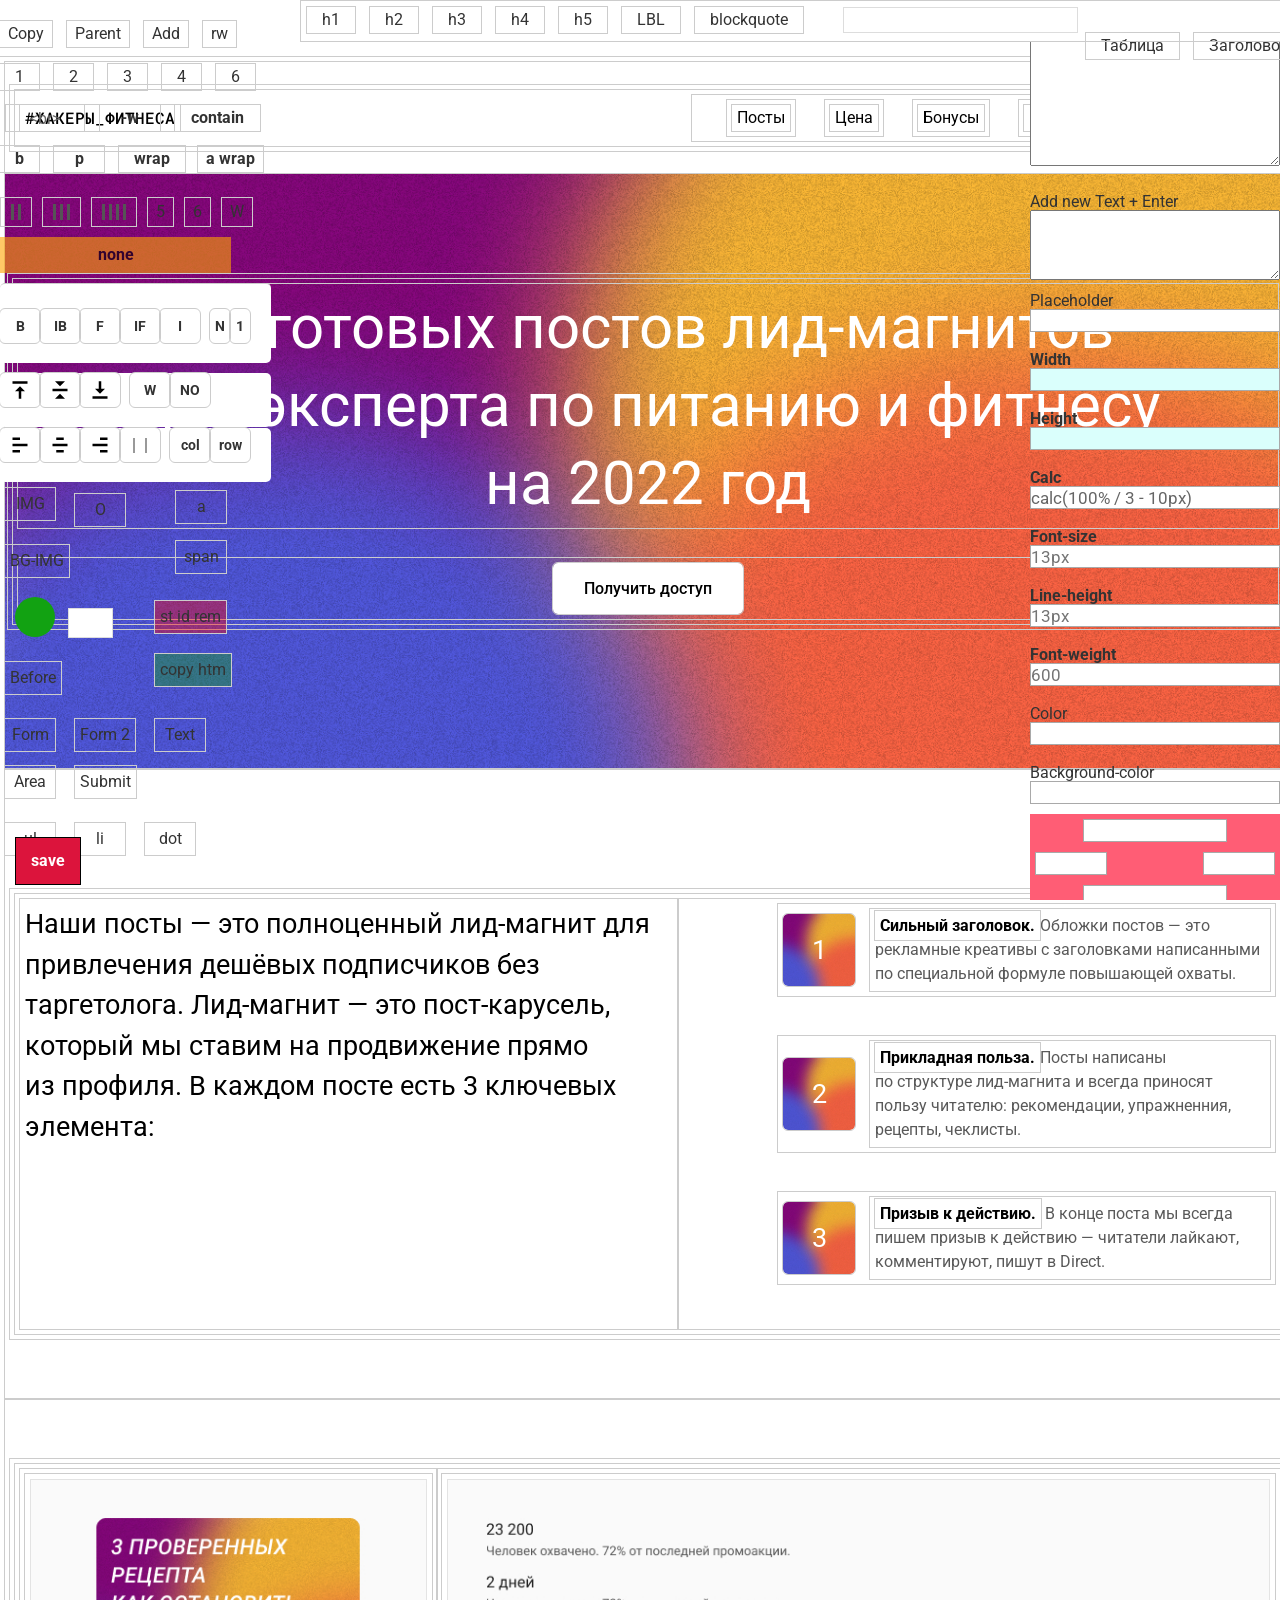
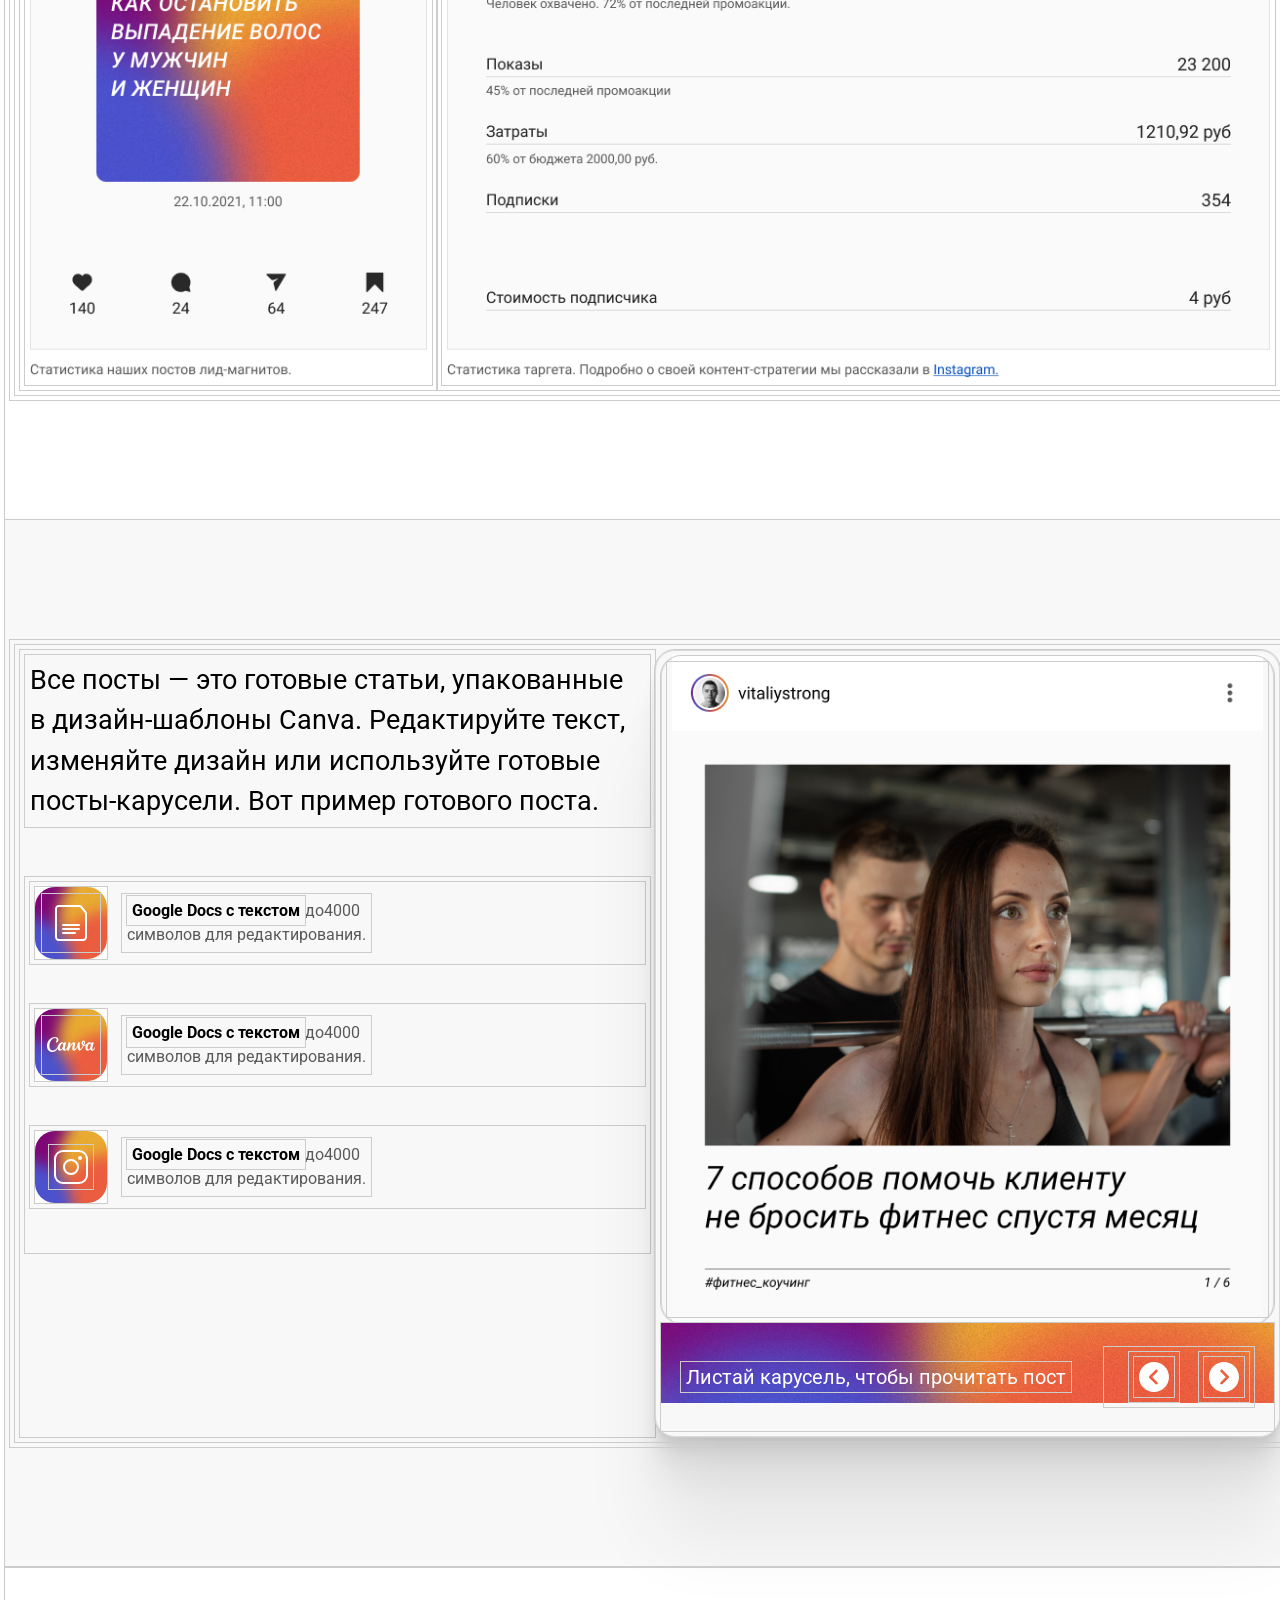
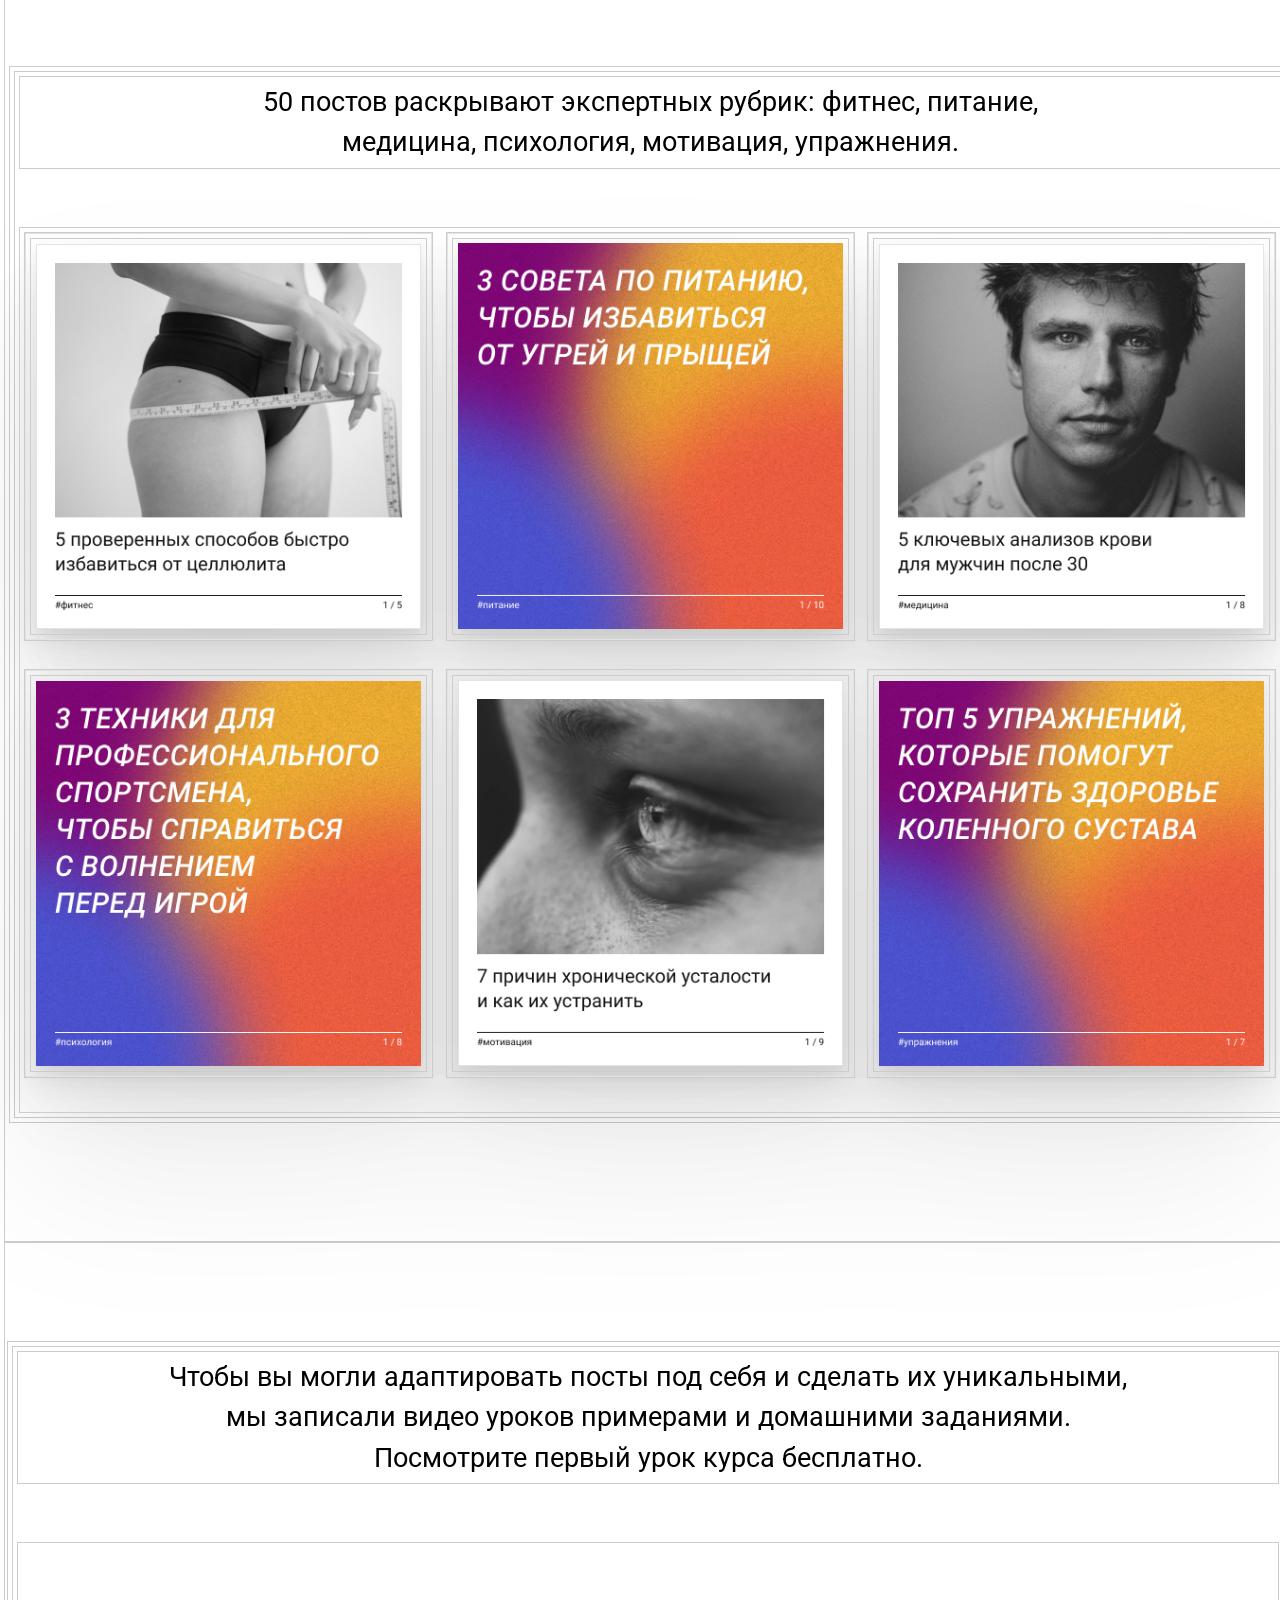
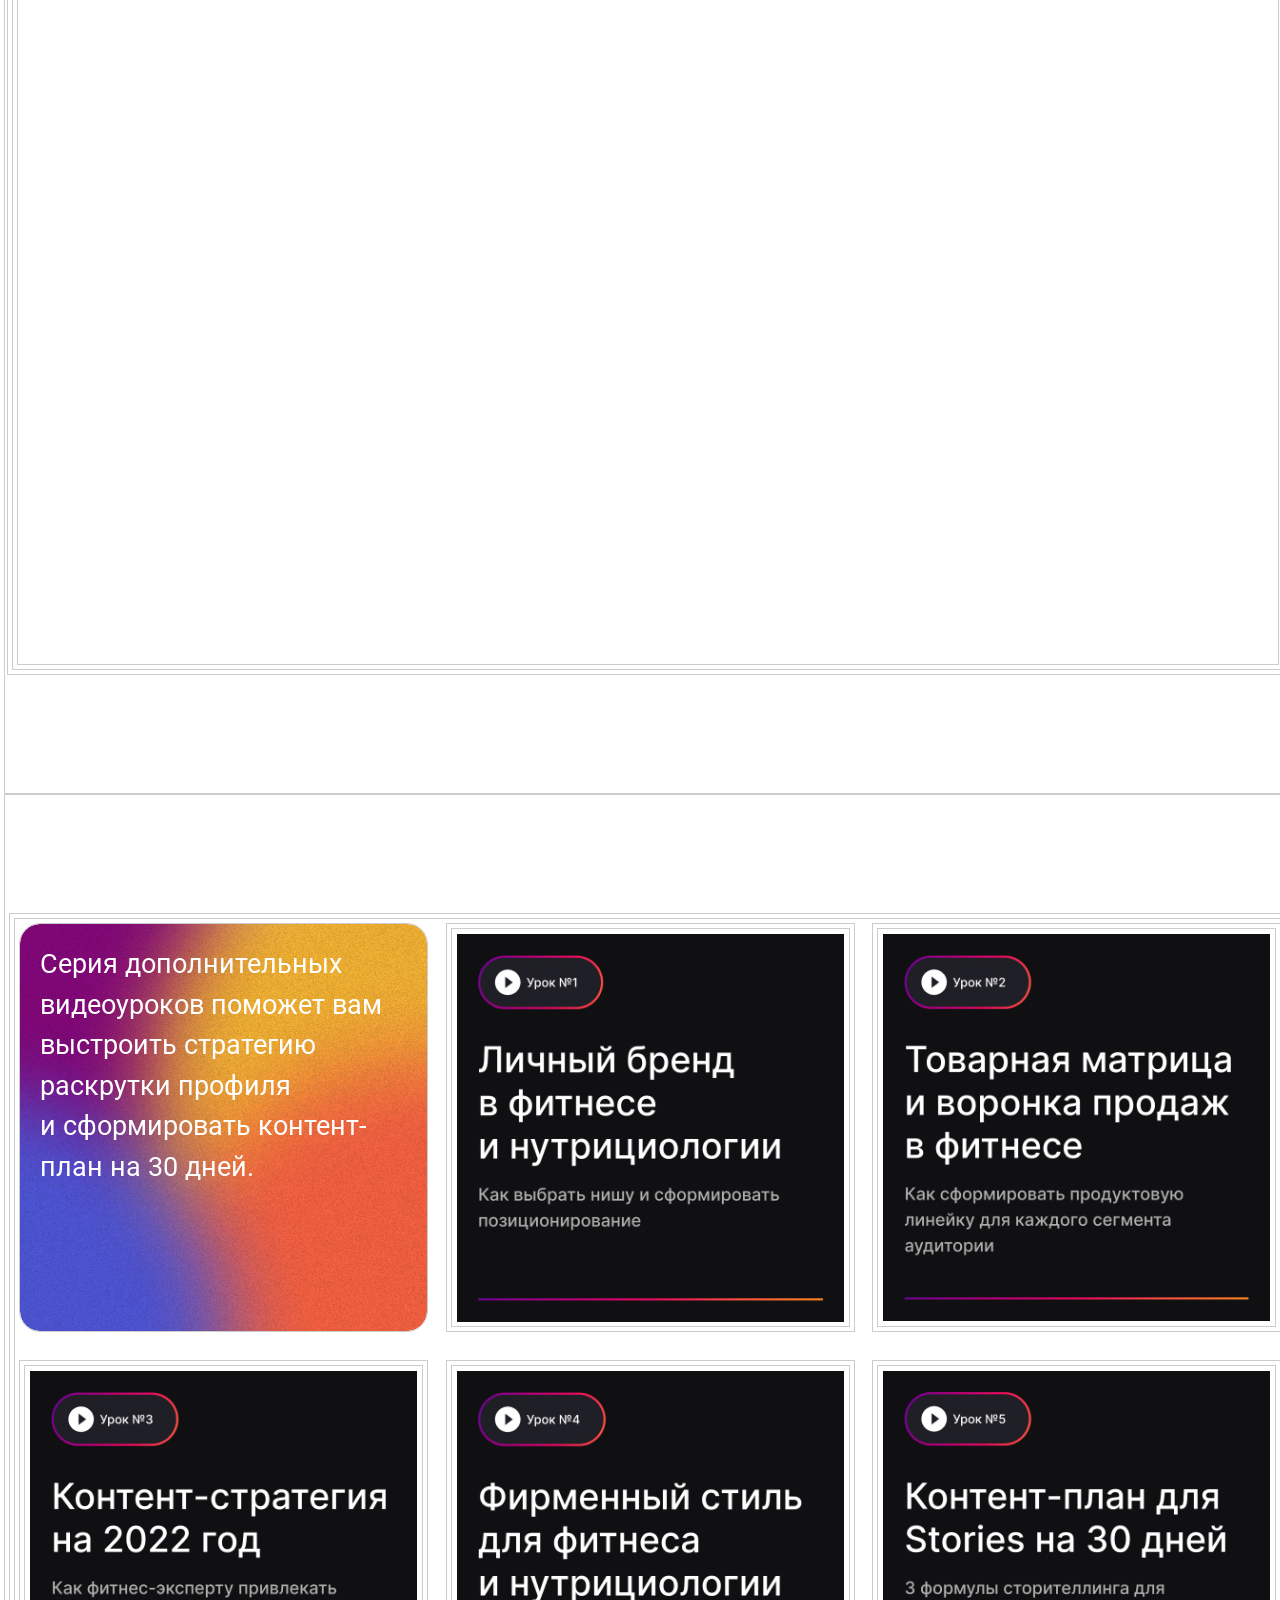
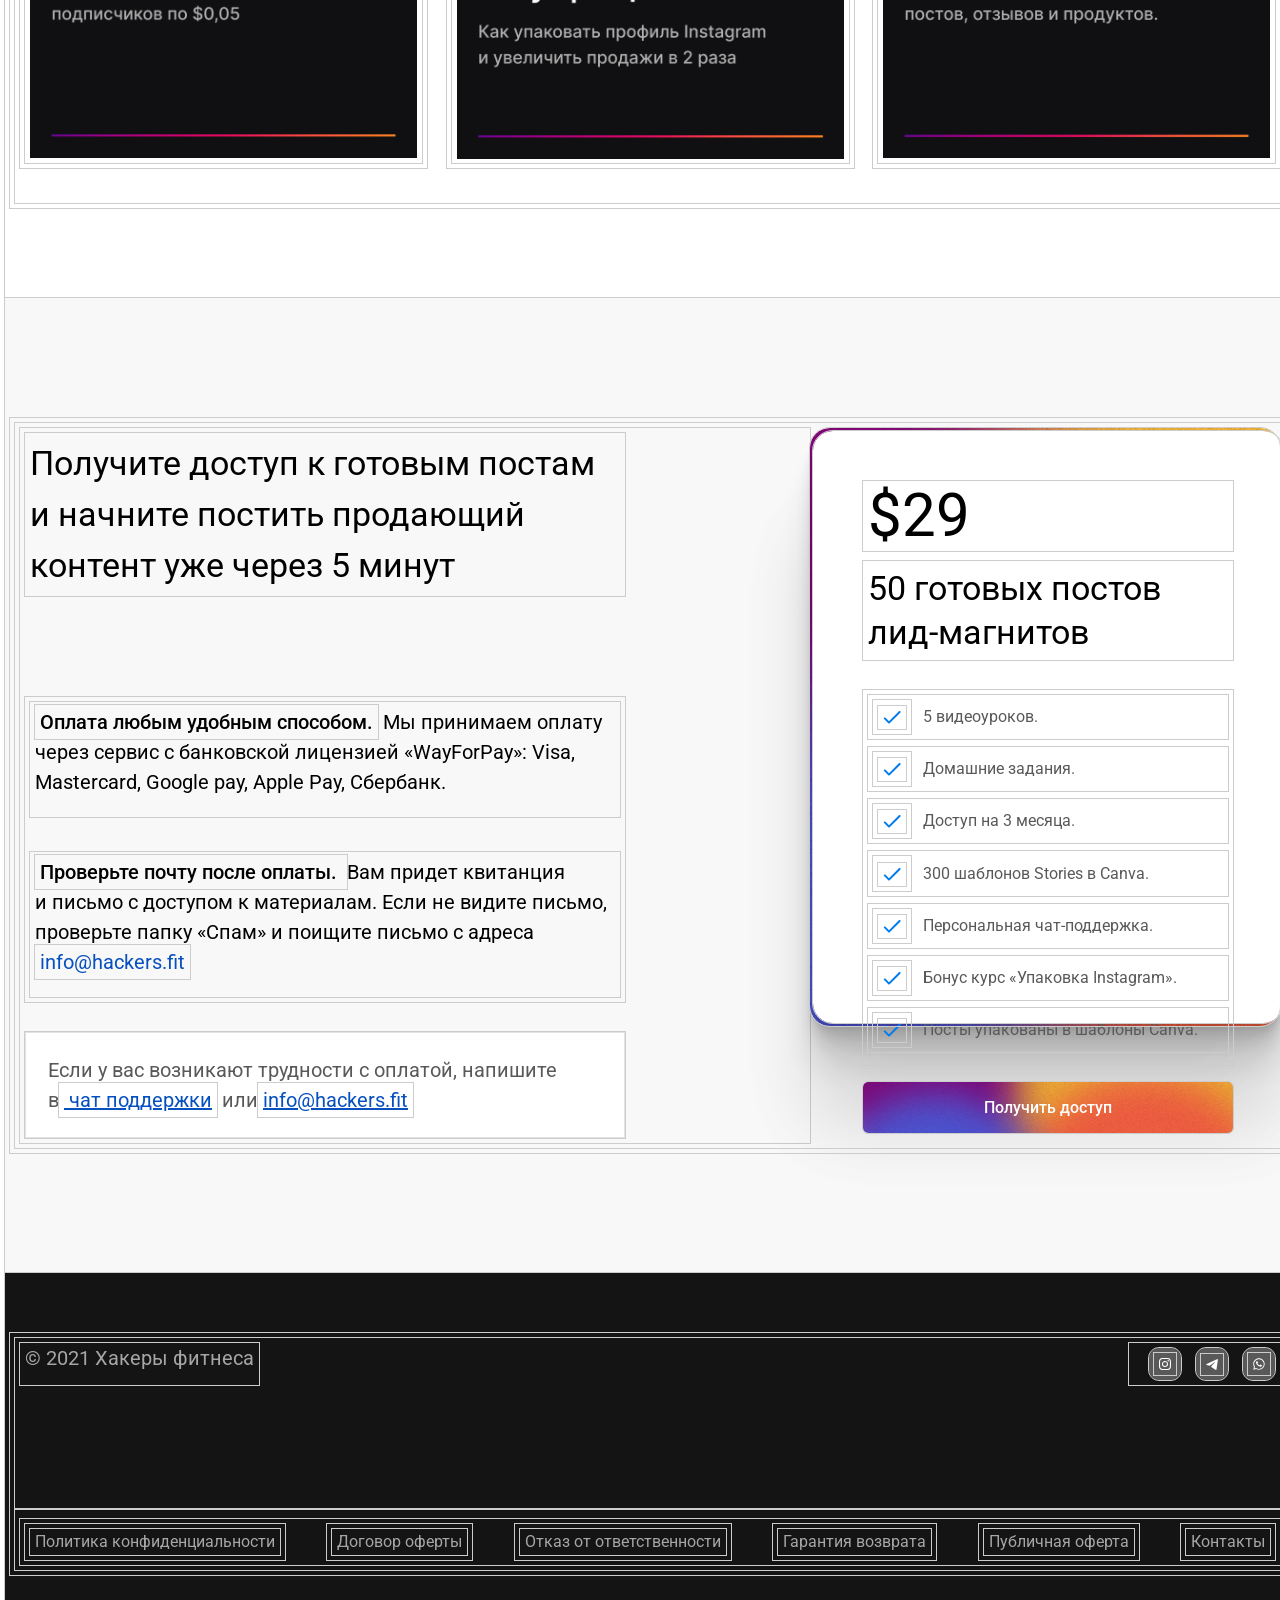
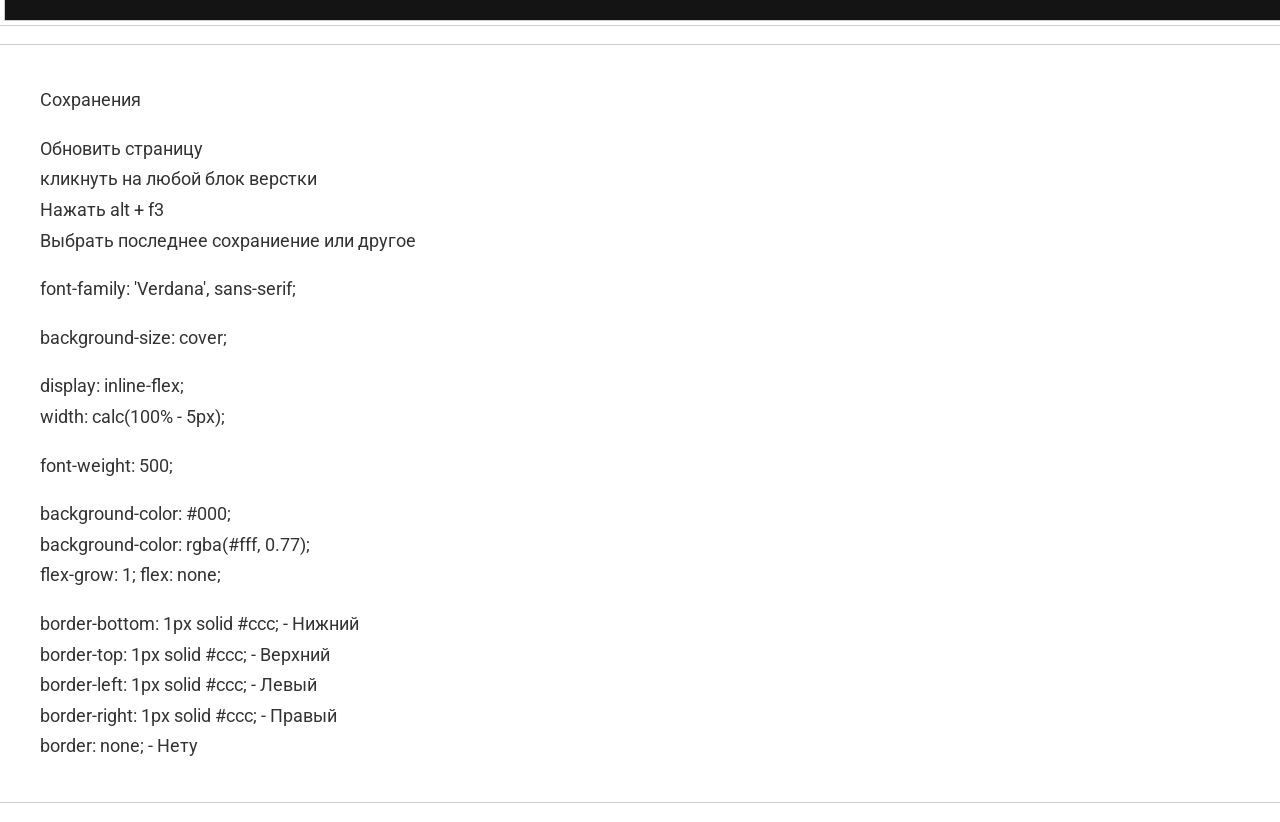
<file: app/result/index1.html>
<!DOCTYPE html>
<html lang="ru">
<head>
  <meta charset="UTF-8">
  <!--meta name="viewport" content="width=1920px"-->
  <title>Const</title>        
  <link rel="stylesheet" href="css/main.css">
  <link rel="stylesheet" href="css/main1.css">
  <link rel="stylesheet" href="css/main2.css">
  <link rel="preconnect" href="https://fonts.googleapis.com">
<link rel="preconnect" href="https://fonts.gstatic.com" crossorigin>
<link href="https://fonts.googleapis.com/css2?family=Roboto+Mono:wght@500&family=Roboto:ital,wght@0,400;0,500;0,700;1,500&display=swap" rel="stylesheet">
</head>
<body>  

  <style>  



  html {
    font-family: Roboto, sans-serif;
    font-size: 20px;
  }

  .wrapper {
    width: 1300px;          
    font-weight: 400;
    color: #000;
    font-size: 16px;
    font-family: 'Roboto', sans-serif;    
  }
  .contain {  
    margin-right: auto;
    margin-left: auto;
      /*
      width: 1170px;*/
      /*1199*/
      width: 1280px 

      /*992
      width: 708px 
      */

      /*570
      width: 100%
      padding-left: 20px
      padding-right: 20px
      */
    }




    .bottom-wrap {
      position: absolute;
      bottom: 0;
      left: 0;
      width: 100%;
      padding-bottom: 50px;
    }





  </style>

  <script>

    let project = document.querySelector('title').textContent;
    console.log(project)
  </script>




  
<div class="wrapper bord"><!--Const 15:40:22--> 



  <div class="head" style="padding-top: 23px; padding-bottom: 23px;"><div class="contain"><div class="head-w" style="display: flex; justify-content: space-between;"><a class="head-logo" style="font-weight: 500; font-size: 16px; text-transform: uppercase; color: rgb(0, 0, 0); display: inline-flex;">#хакеры_фитнеса</a><ul class="mnu" style="display: flex;"><li class="mnu-li" style="margin-left: 30px;"><a class="mnu-a" style="font-size: 16px; color: rgb(0, 0, 0); display: block;">Посты</a></li><li class="mnu-li" style="margin-left: 30px;"><a class="mnu-a" style="font-size: 16px; color: rgb(0, 0, 0); display: block;">Цена</a></li><li class="mnu-li" style="margin-left: 30px;"><a class="mnu-a" style="font-size: 16px; color: rgb(0, 0, 0); display: block;">Бонусы</a></li><li class="mnu-li" style="margin-left: 30px;"><a class="mnu-a" style="font-size: 16px; color: rgb(0, 0, 0); display: block;">Преимущества</a></li><li class="mnu-li" style="margin-left: 30px;"><a class="mnu-a" style="font-size: 16px; color: rgb(0, 0, 0); display: block;">Контакты</a></li></ul></div></div></div><div class="sl" style="background-image: url(&quot;img/bg-sl.jpg&quot;); background-repeat: no-repeat; background-position: left top; padding-top: 100px; padding-left: 1px; padding-bottom: 140px;"><div class="contain"><div class="sl-w"><div class="sl-txt" style="font-size: 60px; color: rgb(255, 255, 255); text-align: center; line-height: 1.3; margin-bottom: 30px;">50&nbsp;готовых постов лид-магнитов для&nbsp;эксперта по&nbsp;питанию и&nbsp;фитнесу на&nbsp;2022&nbsp;год</div><div class="sl-btn-w" style="display: flex; align-items: center; justify-content: center;"><a class="sl-btn" style="background: rgb(255, 255, 255); border-radius: 5px; font-weight: 500; font-size: 16px; color: rgb(0, 0, 0); height: 51px; padding-left: 31px; padding-right: 31px; display: inline-flex; align-items: center; justify-content: center;">Получить доступ</a></div></div></div></div><div class="adv" style="padding-top: 120px; padding-bottom: 60px;"><div class="contain"><div class="adv-w" style="display: flex;"><div class="adv-col-1" style="font-size: 27px; line-height: 1.5; color: rgb(0, 0, 0); width: 695px;">Наши посты&nbsp;— это полноценный лид-магнит для привлечения дешёвых подписчиков без таргетолога. Лид-магнит&nbsp;— это пост-карусель, который мы&nbsp;ставим на&nbsp;продвижение прямо из&nbsp;профиля. В&nbsp;каждом посте есть 3&nbsp;ключевых элемента:</div><div class="adv-col-2" style="width: 50%; padding-left: 100px;"><div class="adv-col-2-row" style="display: flex; align-items: center; margin-bottom: 40px;"><div class="adv-col-2-numb" style="width: 72px; height: 72px; background-image: url(&quot;img/adv-bg.jpg&quot;); border-radius: 5px; font-size: 27px; color: rgb(255, 255, 255); display: flex; align-items: center; justify-content: center; margin-right: 15px; flex: 0 0 auto;">1</div><div class="adv-col-2-txt" style="font-size: 16px; line-height: 1.5; color: rgb(89, 89, 89); flex: 1 1 auto;"><strong style="font-weight: bold; font-size: 16px; line-height: 1.5; color: rgb(0, 0, 0);" class="adv-col-2-txt-b">Сильный заголовок.</strong>Обложки постов — это рекламные креативы с заголовками написанными по специальной формуле повышающей охваты.</div></div><div class="adv-col-2-row" style="display: flex; align-items: center; margin-bottom: 40px;"><div class="adv-col-2-numb" style="width: 72px; height: 72px; background-image: url(&quot;img/adv-bg.jpg&quot;); border-radius: 5px; font-size: 27px; color: rgb(255, 255, 255); display: flex; align-items: center; justify-content: center; margin-right: 15px; flex: 0 0 auto;">2</div><div class="adv-col-2-txt" style="font-size: 16px; line-height: 1.5; color: rgb(89, 89, 89); flex: 1 1 auto;"><strong style="font-weight: bold; font-size: 16px; line-height: 1.5; color: rgb(0, 0, 0);" class="adv-col-2-txt-b">Прикладная польза.</strong>Посты написаны по&nbsp;структуре лид-магнита и&nbsp;всегда приносят пользу читателю: рекомендации, упражненния, рецепты, чеклисты.</div></div><div class="adv-col-2-row" style="display: flex; align-items: center; margin-bottom: 40px;"><div class="adv-col-2-numb" style="width: 72px; height: 72px; background-image: url(&quot;img/adv-bg.jpg&quot;); border-radius: 5px; font-size: 27px; color: rgb(255, 255, 255); display: flex; align-items: center; justify-content: center; margin-right: 15px; flex: 0 0 auto;">3</div><div class="adv-col-2-txt" style="font-size: 16px; line-height: 1.5; color: rgb(89, 89, 89); flex: 1 1 auto;"><strong style="font-weight: bold; font-size: 16px; line-height: 1.5; color: rgb(0, 0, 0);" class="adv-col-2-txt-b">Призыв к действию.</strong> В конце поста мы всегда пишем призыв к действию — читатели лайкают, комментируют, пишут в Direct.</div></div></div></div></div></div><div class="stat" style="padding-top: 60px; padding-bottom: 120px;"><div class="contain"><div class="stat-w" style="display: flex; justify-content: space-between;"><div class="stat-l" style="
"><img src="img/stat-1.jpg" style="object-fit: cover; width: 100%; height: 100%;" class="stat-img"></div><div class="stat-r" style=""><img src="img/stat-2.jpg" style="object-fit: cover; width: 100%; height: 100%;" class="stat-img"></div></div></div></div><div class="posts" style="padding-top: 120px; padding-bottom: 120px;
background: #F8F8F8;"><div class="contain"><div class="posts-w" style="display: flex;"><div class="posts-l" style="flex: 1 1 auto;"><div class="posts-l-txt" style="font-size: 27px; line-height: 1.5; color: rgb(0, 0, 0); margin-bottom: 50px;">Все посты&nbsp;— это готовые статьи, упакованные в&nbsp;дизайн-шаблоны Canva. Редактируйте текст, изменяйте дизайн или используйте готовые посты-карусели. Вот пример готового поста.</div><div class="posts-l-ex-w"><div class="posts-l-ex" style="display: flex; margin-bottom: 40px;"><div class="posts-l-ex-img-w" style="width: 72px; height: 72px; background-image: url(&quot;img/ic-bg-1.jpg&quot;); background-repeat: no-repeat; background-position: left top; display: flex; align-items: center; justify-content: center; margin-right: 15px;"><img src="img/ic-1.svg"></div><div class="posts-l-ex-txt" style="font-size: 16px; line-height: 1.5; color: rgb(89, 89, 89);"><strong style="color: rgb(0, 0, 0); line-height: 1.5;" class="posts-l-ex-txt-b">Google Docs с&nbsp;текстом</strong>до4000 <br>символов для редактирования.</div></div><div class="posts-l-ex" style="display: flex; margin-bottom: 40px;"><div class="posts-l-ex-img-w" style="width: 72px; height: 72px; background-image: url(&quot;img/ic-bg-1.jpg&quot;); background-repeat: no-repeat; background-position: left top; display: flex; align-items: center; justify-content: center; margin-right: 15px;"><img src="img/ic-2.svg"></div><div class="posts-l-ex-txt" style="font-size: 16px; line-height: 1.5; color: rgb(89, 89, 89);"><strong style="color: rgb(0, 0, 0); line-height: 1.5;" class="posts-l-ex-txt-b">Google Docs с&nbsp;текстом</strong>до4000 <br>символов для редактирования.</div></div><div class="posts-l-ex" style="display: flex; margin-bottom: 40px;"><div class="posts-l-ex-img-w" style="width: 72px; height: 72px; background-image: url(&quot;img/ic-bg-1.jpg&quot;); background-repeat: no-repeat; background-position: left top; display: flex; align-items: center; justify-content: center; margin-right: 15px;"><img src="img/ic-3.svg"></div><div class="posts-l-ex-txt" style="font-size: 16px; line-height: 1.5; color: rgb(89, 89, 89);"><strong style="color: rgb(0, 0, 0); line-height: 1.5;" class="posts-l-ex-txt-b">Google Docs с&nbsp;текстом</strong>до4000 <br>символов для редактирования.</div></div></div></div><div class="posts-r" style="width: 625px; height: 787px; border: 1px solid rgb(217, 217, 217); box-sizing: border-box; box-shadow: rgba(0, 0, 0, 0.07) 0px 100px 80px, rgba(0, 0, 0, 0.05) 0px 41.7776px 33.4221px, rgba(0, 0, 0, 0.043) 0px 22.3363px 17.869px, rgba(0, 0, 0, 0.035) 0px 12.5216px 10.0172px, rgba(0, 0, 0, 0.027) 0px 6.6501px 5.32008px, rgba(0, 0, 0, 0.02) 0px 2.76726px 2.21381px; border-radius: 20px; flex: 0 0 auto;"><div class="posts-r-img-w"><img src="img/sl-img-1.png" style="object-fit: cover; width: 100%; height: 100%;" class="posts-r-img"></div><div class="posts-r-sl" style="background-image: url(&quot;img/carousel-bg.jpg&quot;); background-repeat: no-repeat; background-position: left top; display: flex; padding: 25px 20px; align-items: center; justify-content: space-between;"><div class="posts-r-sl-txt" style="font-size: 20px;
color: #FFFFFF;">Листай карусель, чтобы прочитать пост</div><div class="posts-r-sl-arr-w" style="display: flex; justify-content: flex-end;"><a class="posts-r-sl-arr-l" style="display: inline-flex; margin-left: 20px;"><img src="img/arr-l-car.svg"></a><a class="posts-r-sl-arr-r" style="display: inline-flex; margin-left: 20px;"><img src="img/arr-r-car.svg"></a></div></div></div></div></div></div><div class="pubs" style="padding-top: 100px; padding-bottom: 120px;
"><div class="contain"><div class="pubs-w"><div class="h" style="font-size: 27px; color: rgb(0, 0, 0); text-align: center; margin-bottom: 60px; line-height: 1.5;">50 постов раскрывают экспертных рубрик: фитнес, питание, <br>медицина, психология, мотивация, упражнения.</div><div class="pub-shadow" style="filter: drop-shadow(rgba(0, 0, 0, 0.07) 0px 100px 80px) drop-shadow(rgba(0, 0, 0, 0.05) 0px 41.7776px 33.4221px) drop-shadow(rgba(0, 0, 0, 0.043) 0px 22.3363px 17.869px) drop-shadow(rgba(0, 0, 0, 0.035) 0px 12.5216px 10.0172px) drop-shadow(rgba(0, 0, 0, 0.027) 0px 6.6501px 5.32008px) drop-shadow(rgba(0, 0, 0, 0.02) 0px 2.76726px 2.21381px); display: flex; justify-content: space-between; flex-wrap: wrap;"><div class="pub-it" style="border: 1px solid rgb(227, 227, 227); box-sizing: border-box; width: 407px; height: 407px; margin-bottom: 30px;"><img src="img/pub-1.jpg" style="object-fit: cover; width: 100%; height: 100%;" class="pub-it-img"></div><div class="pub-it" style="border: 1px solid rgb(227, 227, 227); box-sizing: border-box; width: 407px; height: 407px; margin-bottom: 30px;"><img src="img/pub-2.jpg" style="object-fit: cover; width: 100%; height: 100%;" class="pub-it-img"></div><div class="pub-it" style="border: 1px solid rgb(227, 227, 227); box-sizing: border-box; width: 407px; height: 407px; margin-bottom: 30px;"><img src="img/pub-3.jpg" style="object-fit: cover; width: 100%; height: 100%;" class="pub-it-img"></div><div class="pub-it" style="border: 1px solid rgb(227, 227, 227); box-sizing: border-box; width: 407px; height: 407px; margin-bottom: 30px;"><img src="img/pub-4.jpg" style="object-fit: cover; width: 100%; height: 100%;" class="pub-it-img"></div><div class="pub-it" style="border: 1px solid rgb(227, 227, 227); box-sizing: border-box; width: 407px; height: 407px; margin-bottom: 30px;"><img src="img/pub-5.jpg" style="object-fit: cover; width: 100%; height: 100%;" class="pub-it-img"></div><div class="pub-it" style="border: 1px solid rgb(227, 227, 227); box-sizing: border-box; width: 407px; height: 407px; margin-bottom: 30px;"><img src="img/pub-6.jpg" style="object-fit: cover; width: 100%; height: 100%;" class="pub-it-img"></div></div></div></div></div><div class="vid" style="padding-top: 100px; padding-left: 1px; padding-bottom: 120px;"><div class="contain"><div class="vid-w"><div class="h" style="font-size: 27px; color: rgb(0, 0, 0); text-align: center; margin-bottom: 60px; line-height: 1.5;">Чтобы вы могли адаптировать посты под себя и сделать их уникальными, <br>мы записали видео уроков примерами и домашними заданиями. <br>Посмотрите первый урок курса бесплатно.</div><div class="vid-pl"></div></div></div></div><div class="vid-les" style="padding-top: 120px; padding-bottom: 90px;"><div class="contain" style=""><div class="vid-les-w" style="display: flex; flex-wrap: wrap; justify-content: space-between;"><div class="vid-les-it-1" style="width: 407px; height: 407px; border-radius: 20px; margin-bottom: 30px; padding: 20px; background-image: url(&quot;img/vid-les.jpg&quot;); background-repeat: no-repeat; background-position: left top; font-size: 27px; line-height: 1.5; color: rgb(255, 255, 255);">Серия дополнительных видеоуроков поможет вам выстроить стратегию раскрутки профиля и&nbsp;сформировать контент-план на&nbsp;30&nbsp;дней.</div><div class="vid-les-it-2" style="width: 407px; height: 407px; margin-bottom: 30px;"><img src="img/vid-les-1.jpg" style="object-fit: cover; width: 100%; height: 100%;" class="vid-les-it-2-img"></div><div class="vid-les-it-2" style="width: 407px; height: 407px; margin-bottom: 30px;"><img src="img/vid-les-2.jpg" style="object-fit: cover; width: 100%; height: 100%;" class="vid-les-it-2-img"></div><div class="vid-les-it-2" style="width: 407px; height: 407px; margin-bottom: 30px;"><img src="img/vid-les-3.jpg" style="object-fit: cover; width: 100%; height: 100%;" class="vid-les-it-2-img"></div><div class="vid-les-it-2" style="width: 407px; height: 407px; margin-bottom: 30px;"><img src="img/vid-les-4.jpg" style="object-fit: cover; width: 100%; height: 100%;" class="vid-les-it-2-img"></div><div class="vid-les-it-2" style="width: 407px; height: 407px; margin-bottom: 30px;"><img src="img/vid-les-5.jpg" style="object-fit: cover; width: 100%; height: 100%;" class="vid-les-it-2-img"></div></div></div></div><div class="gt-ac" style="background: rgb(248, 248, 248); padding-top: 120px; padding-bottom: 120px;"><div class="contain"><div class="gt-ac-w" style="display: flex; justify-content: space-between;"><div class="gt-ac-l" style="flex: 1 1 auto; padding-right: 185px;"><div class="gt-ac-l-txt-1" style="font-size: 34px; line-height: 1.5; color: rgb(0, 0, 0); margin-bottom: 101px;">Получите доступ к&nbsp;готовым постам и&nbsp;начните постить продающий контент уже&nbsp;через&nbsp;5&nbsp;минут</div><div class="gt-ac-l-p-w" style="margin-bottom: 30px;"><p style="font-size: 20px; line-height: 1.5; color: rgb(0, 0, 0); padding-bottom: 20px;" class="gt-ac-l-p"><strong style="font-weight: 500; font-size: 20px; line-height: 1.5; color: rgb(0, 0, 0);" class="gt-ac-l-p-b">Оплата любым удобным способом.</strong> Мы&nbsp;принимаем оплату через сервис с&nbsp;банковской лицензией «WayForPay»: Visa, Mastercard, Google pay, Apple Pay, Сбербанк.
</p><p style="font-size: 20px; line-height: 1.5; color: rgb(0, 0, 0); padding-bottom: 20px;" class="gt-ac-l-p"><strong style="font-weight: 500; font-size: 20px; line-height: 1.5; color: rgb(0, 0, 0);" class="gt-ac-l-p-b">Проверьте почту после оплаты. </strong> Вам придет квитанция и&nbsp;письмо с&nbsp;доступом к&nbsp;материалам. Если не&nbsp;видите письмо, проверьте папку «Cпам» и&nbsp;поищите письмо с&nbsp;адреса
<a class="gt-ac-l-p-a" style="font-size: 20px; line-height: 1.5; color: rgb(6, 80, 191);">info@hackers.fit</a></p></div><div class="gt-ac-l-dif" style="background: rgb(255, 255, 255); border: 1px solid rgb(227, 227, 227); box-sizing: border-box; padding: 22px; font-size: 20px; line-height: 1.5; color: rgb(89, 89, 89);">Если у вас возникают трудности с оплатой, напишите <br>в<a class="gt-ac-l-dif-a" style="font-size: 20px; line-height: 1.5; text-decoration-line: underline; color: rgb(6, 80, 191);"> чат поддержки</a>  или<a class="gt-ac-l-dif-a" style="font-size: 20px; line-height: 1.5; text-decoration-line: underline; color: rgb(6, 80, 191);">info@haсkers.fit</a></div></div><div class="gt-ac-r" style="background-image: url(&quot;img/form-bg-1.jpg&quot;); background-repeat: no-repeat; background-position: left top; width: 470px; height: 598px; padding: 3px;
border-radius: 20px;"><div class="gt-ac-r" style="background: rgb(255, 255, 255); height: 100%; border-radius: 20px; padding: 50px; flex: 0 0 auto; width: 470px;"><div class="gt-ac-r-txt-1" style="font-size: 60px; color: rgb(0, 0, 0); margin-bottom: 10px;">$29</div><div class="gt-ac-r-txt-" style="font-size: 34px; color: rgb(0, 0, 0); line-height: 1.3; margin-bottom: 30px;">50 готовых постов лид-магнитов</div><div class="gt-ac-r-adv" style="margin-bottom: 17px;"><div class="gt-ac-r-adv-txt" style="margin-bottom: 8px; font-size: 16px; color: rgb(89, 89, 89); display: flex; align-items: center;"><span class="gt-ac-r-adv-txt-span" style="margin-right: 12px;"><img src="img/check.svg"></span>5 видеоуроков.</div><div class="gt-ac-r-adv-txt" style="margin-bottom: 8px; font-size: 16px; color: rgb(89, 89, 89); display: flex; align-items: center;"><span class="gt-ac-r-adv-txt-span" style="margin-right: 12px;"><img src="img/check.svg"></span>Домашние задания.</div><div class="gt-ac-r-adv-txt" style="margin-bottom: 8px; font-size: 16px; color: rgb(89, 89, 89); display: flex; align-items: center;"><span class="gt-ac-r-adv-txt-span" style="margin-right: 12px;"><img src="img/check.svg"></span>Доступ на 3 месяца.</div><div class="gt-ac-r-adv-txt" style="margin-bottom: 8px; font-size: 16px; color: rgb(89, 89, 89); display: flex; align-items: center;"><span class="gt-ac-r-adv-txt-span" style="margin-right: 12px;"><img src="img/check.svg"></span>300 шаблонов Stories в Canva.</div><div class="gt-ac-r-adv-txt" style="margin-bottom: 8px; font-size: 16px; color: rgb(89, 89, 89); display: flex; align-items: center;"><span class="gt-ac-r-adv-txt-span" style="margin-right: 12px;"><img src="img/check.svg"></span>Персональная чат-поддержка.</div><div class="gt-ac-r-adv-txt" style="margin-bottom: 8px; font-size: 16px; color: rgb(89, 89, 89); display: flex; align-items: center;"><span class="gt-ac-r-adv-txt-span" style="margin-right: 12px;"><img src="img/check.svg"></span>Бонус курс «Упаковка Instagram».</div><div class="gt-ac-r-adv-txt" style="margin-bottom: 8px; font-size: 16px; color: rgb(89, 89, 89); display: flex; align-items: center;"><span class="gt-ac-r-adv-txt-span" style="margin-right: 12px;"><img src="img/check.svg"></span>Посты упакованы в шаблоны Canva.</div></div><a class="gt-ac-r-btn" style="display: flex; background-image: url(&quot;img/bg-btn.jpg&quot;); background-repeat: no-repeat; background-position: left top; font-weight: 500; font-size: 16px; color: rgb(255, 255, 255); width: 100%; height: 51px; align-items: center; justify-content: center;
border-radius: 5px;">Получить доступ</a></div></div></div></div></div><div class="foot" style="background: rgb(20, 20, 20); padding-top: 60px; padding-bottom: 45px;"><div class="contain"><div class="foot-top" style="border-bottom: 1px solid rgb(166, 166, 166); padding-bottom: 123px; display: flex; justify-content: space-between;"><div class="foot-top-txt" style="font-size: 20px;
color: #A6A6A6;">© 2021 Хакеры фитнеса</div><div class="foot-top-soc-w" style="display: flex; justify-content: flex-end;"><a class="foot-top-soc" style="background: rgb(89, 89, 89); border-radius: 10px; display: flex; width: 32px; height: 32px; margin-left: 15px; align-items: center; justify-content: center;"><img src="img/soc-f-1.svg"></a><a class="foot-top-soc" style="background: rgb(89, 89, 89); border-radius: 10px; display: flex; width: 32px; height: 32px; margin-left: 15px; align-items: center; justify-content: center;"><img src="img/soc-f-2.svg" style=""></a><a class="foot-top-soc" style="background: rgb(89, 89, 89); border-radius: 10px; display: flex; width: 32px; height: 32px; margin-left: 15px; align-items: center; justify-content: center;"><img src="img/soc-f-3.svg"></a></div></div><div class="foot-dw" style="padding-top: 10px;"><ul class="foot-dw-mn" style="display: flex; justify-content: space-between;"><li class="foot-dw-mn-li"><a class="foot-dw-mn-a" style="font-size: 16px; color: rgb(166, 166, 166); display: block;">Политика конфиденциальности</a></li><li class="foot-dw-mn-li"><a class="foot-dw-mn-a" style="font-size: 16px; color: rgb(166, 166, 166); display: block;">Договор оферты</a></li><li class="foot-dw-mn-li"><a class="foot-dw-mn-a" style="font-size: 16px; color: rgb(166, 166, 166); display: block;">Отказ от ответственности</a></li><li class="foot-dw-mn-li"><a class="foot-dw-mn-a" style="font-size: 16px; color: rgb(166, 166, 166); display: block;">Гарантия возврата</a></li><li class="foot-dw-mn-li"><a class="foot-dw-mn-a" style="font-size: 16px; color: rgb(166, 166, 166); display: block;">Публичная оферта</a></li><li class="foot-dw-mn-li"><a class="foot-dw-mn-a" style="font-size: 16px; color: rgb(166, 166, 166); display: block;">Контакты</a></li></ul></div></div></div></div>

  <div class="dop-info">
    <div class="contain">
      <p>Сохранения</p>
      <p>Обновить страницу <br>
        кликнуть на любой блок верстки<br>
        Нажать alt + f3<br>
        Выбрать последнее сохраниение или другое<br>


      </p>
      <p>font-family: 'Verdana', sans-serif;</p>
      <p>background-size: cover;</p>
      <p>
        display: inline-flex; <br>
        width: calc(100% - 5px);
      </p>
      <p>        
      font-weight: 500;</p>
      <p>   
        background-color: #000; <br> 
        background-color: rgba(#fff, 0.77);  <br>    
        flex-grow: 1;
        flex: none;
      </p>   
      <p>
        border-bottom: 1px solid #ccc; - Нижний <br>
        border-top: 1px solid #ccc; - Верхний <br>
        border-left: 1px solid #ccc; - Левый <br>
        border-right: 1px solid #ccc; - Правый <br>
        border: none; - Нету <br>
      </p>

    </div>
  </div>

  <div class="form form-my">
      <!--label>
       Class Name <br>
       <input type="text" class="class-name">
     </label-->
     <label>
       CSS Styless <br>
       <textarea class="styless"></textarea>
       <!--input type="text" class="styless"-->
     </label>
     <label>
       Add new Text + Enter <br>
       <textarea class="text_val_add"></textarea>       
     </label>
     <!--span class="butt_add_text">OK</span-->

     <br>
     <label>
      Placeholder <br>
      <input type="text" class="placeholder">
    </label>



    <label>
     <b>Width</b> <br>
     <input type="text" class="width">
   </label>
   <label>
     <b>Height</b> <br>
     <input type="text" class="height">
   </label>

   <label>
     <b>Calc</b> <br>
     <input type="text" class="widthCalc" value="calc(100% / 3 - 10px)">
   </label>




   <label>
     <b>Font-size</b>
     <input type="text" class="fSize" placeholder="13px">
   </label>
   <label>
     <b>Line-height</b>
     <input type="text" class="line_height" placeholder="13px">
   </label> 
   <label>
     <b>Font-weight</b>
     <input type="text" class="fWeight" placeholder="600">
   </label>


   <label>
     Color <br>
     <input type="text" class="color">
   </label>
   <label>
     Background-color <br>
     <input type="text" class="bgColor">
   </label>




   <br>
   <span class="group group-ma-pa group-margin">  
    <span class="ma-pa-span ma-pa-hor">
      <input type="text" class="margin_top" placeholder="">
    </span><!--ma-pa-top-->
    <span class="ma-pa-span ma-pa-vert">        
      <input type="text" class="margin_left" placeholder="">
      <input type="text" class="margin_right" placeholder="">
    </span><!--ma-pa-span-->
    <span class="ma-pa-span ma-pa-hor">    
      <input type="text" class="margin_bottom" placeholder="">
    </span>
  </span>    
  <span class="ma-span">
   <input type="checkbox" class="ma"> 
 </span>
 <span class="group group-ma-pa group-padding">  
  <span class="ma-pa-span ma-pa-hor">
    <input type="text" class="padding_top" placeholder="">
  </span><!--ma-pa-top-->
  <span class="ma-pa-span ma-pa-vert">        
    <input type="text" class="padding_left" placeholder="">
    <input type="text" class="padding_right" placeholder="">
  </span><!--ma-pa-span-->
  <span class="ma-pa-span ma-pa-hor">    
    <input type="text" class="padding_bottom" placeholder="">
  </span>
</span>
<span class="group group-position">
 <span>Position</span>

 <label>
   <input class="posre" type="radio" name="change_status_select" value="1"/>Relat
 </label>
 <label>
   <input class="posa" type="radio" name="change_status_select" value="2"/>Absol
 </label>
 <label>
   <input class="possta" type="radio" name="change_status_select" value="3"/>Static
 </label>
</span> 
<span class="group group-ma-pa group-position-size">  
  <span class="ma-pa-span ma-pa-hor">
    <input type="text" class="position_top" placeholder="">
  </span><!--ma-pa-top-->
  <span class="ma-pa-span ma-pa-vert">        
    <input type="text" class="position_left" placeholder="">
    <input type="text" class="position_right" placeholder="">
  </span><!--ma-pa-span-->
  <span class="ma-pa-span ma-pa-hor">    
    <input type="text" class="position_bottom" placeholder="">
  </span>
</span>

<span class="group group-text-align">
  <span>Text-align:</span>
  <label>
    <input class="tal" type="radio" name="change_status_select12" value="1"/>Left
  </label>
  <label>
   <input class="tac" type="radio" name="change_status_select12" value="2"/>Centr
 </label>     
 <label for="">
   <input class="tar" type="radio" name="change_status_select12" value="2"/>Right
 </label>     
</span>

<span class="bordur">
  <label>
    Border-width
    <input type="text" class="bordwidth">
  </label>
  <label>
    Border-color
    <input type="text" class="bordcol">
  </label>  
</span>  
<span class="bordside tools tools2">
  <label>
    <input class="bordaround" type="radio" name="change_status_select" value="1"/>
    <span>A</span>
  </label>  
  <label>
    <input class="bordleft" type="radio" name="change_status_select" value="2"/>
    <span ><svg class="rot-90" viewBox="0 0 16 16" id="align_content_start">
      <path d="M14 3H2V1h12v2zM9 15V9h3L8 5 4 9h3v6h2z"></path>
    </svg></span>
  </label>
  <label>
    <input class="bordtop" type="radio" name="change_status_select" value="3"/>
    <span><svg viewBox="0 0 16 16" id="align_content_start">
      <path d="M14 3H2V1h12v2zM9 15V9h3L8 5 4 9h3v6h2z"></path>
    </svg></span>
  </label>
  <label>
    <input class="bordbot" type="radio" name="change_status_select" value="4"/>
    <span >      
      <svg class="rot180" viewBox="0 0 16 16" id="align_content_start">
        <path d="M14 3H2V1h12v2zM9 15V9h3L8 5 4 9h3v6h2z"></path>
      </svg>
    </span>
  </label>
  <label>
    <input class="bordright" type="radio" name="change_status_select" value="5"/>
    <span > <svg class="rot90" viewBox="0 0 16 16" id="align_content_start">
      <path d="M14 3H2V1h12v2zM9 15V9h3L8 5 4 9h3v6h2z"></path>
    </svg></span>
  </label>
</span>
<label>
  <input type="checkbox" class="bornone"> 
  <span style="display: inline-block; padding-top: 5px; padding-left: 5px; font-style: italic;">Border: none</span>
</label>

<br>
<span class="group group-overflow">
  <span>Overflow</span>
  <label>
   <input class="overflow1" type="radio" name="change_status_select" value="1"/>Hidden
 </label>
 <label>
   <input class="overflow2" type="radio" name="change_status_select" value="2"/>Visible
 </label>     
</span>          



<label>
 Z-index <br>
 <input type="text" class="z_index" placeholder="">
</label>

<label>
 Opacity <br>
 <input type="text" class="opacity" placeholder="">
</label>

<span class="group group-bgpos">
 <span class="group-title"><b>BG-POS</b></span>
 <label>
   <input class="ltop" type="radio" name="change_status_select" value="1">
   <span class="bgpos__butt">
    <span class="bgpos__butt-sq bgpos__butt-sq--lt"></span>
  </span><!--bgpos__butt-->
</label>
<label>
 <input class="topce" type="radio" name="change_status_select" value="2">
 <span class="bgpos__butt">
  <span class="bgpos__butt-sq bgpos__butt-sq--ct"></span>
</span><!--bgpos__butt-->
</label>
<label>
 <input class="ritop" type="radio" name="change_status_select" value="3">
 <span class="bgpos__butt">
   <span class="bgpos__butt-sq bgpos__butt-sq--rt"></span>
 </span><!--bgpos__butt-->
</label>
<label>
 <input class="ricentr" type="radio" name="change_status_select" value="4">
 <span class="bgpos__butt">
   <span class="bgpos__butt-sq bgpos__butt-sq--rc"></span>
 </span><!--bgpos__butt-->
</label>
<label>
 <input class="ribot" type="radio" name="change_status_select" value="5">
 <span class="bgpos__butt">
   <span class="bgpos__butt-sq bgpos__butt-sq--rb"></span>
 </span><!--bgpos__butt-->
</label>
<label>
 <input class="botcentr" type="radio" name="change_status_select" value="6">
 <span class="bgpos__butt">
   <span class="bgpos__butt-sq bgpos__butt-sq--bc"></span>
 </span><!--bgpos__butt-->
</label>
<label>
 <input class="lebot" type="radio" name="change_status_select" value="7">
 <span class="bgpos__butt">
   <span class="bgpos__butt-sq bgpos__butt-sq--lb"></span>
 </span><!--bgpos__butt-->
</label>
<label>
 <input class="lecentr" type="radio" name="change_status_select" value="8">
 <span class="bgpos__butt">
   <span class="bgpos__butt-sq bgpos__butt-sq--lc"></span>
 </span><!--bgpos__butt-->
</label>
</span>

<label>
 Min-height <br>
 <input type="text" class="minheight">
</label>

<label>
  Max-width px % <br>
  <input type="text" class="maxwidth">
</label>

<span class="group group-text-align">
  <span>Object-fit:</span>
  <label>
    <input class="objcov" type="radio" name="change_status_select12" value="1"/>Cover
  </label>  
</span>


<span class="group group-float">
 <span>Float</span>
 <label>
   <input class="float1" type="radio" name="change_status_select" value="1"/>Left
 </label>
 <label>
   <input class="float3" type="radio" name="change_status_select" value="3"/>None
 </label>
 <label>
   <input class="float2" type="radio" name="change_status_select" value="2"/>Right
 </label>     
</span>


<label>
  Value <br>
  <input type="text" class="submit_value">
</label>



</div>









<div class="w-row"><div class="w-col-2"></div><div class="w-col-2"></div><div class="w-col-2"></div><div class="w-col-2"></div><div class="w-col-2"></div><div class="w-col-2"></div></div><!--w-row-->


<div class="left-tools">
  <span class="copy-add">
    <span class="copy">Copy</span>
    <span class="parent">Parent</span>
    <span class="add">Add</span>  
    <span class="rw">rw</span>  
  </span><!--copy-add-->
  <span class="colss">
    <span class="coll coll-1" title="alt + 1">1</span>
    <span class="coll coll-2">2</span>
    <span class="coll coll-3">3</span>
    <span class="coll coll-4">4</span>
    <span class="coll coll-6">6</span>  
    <input type="text" class="norm" value="<br>">
    <span class="coll coll-8" title="alt + 3">-w</span>
    <span class="coll coll-7" title="alt + 2"><b>contain</b></span>
    <span class="coll coll-b"><b>b</b></span>
    <span class="coll coll-p"><b>p</b></span>
    <span class="coll coll-w"><b>wrap</b></span> 
    <span class="coll coll-aw"><b>a wrap</b></span> 
    <!--input type="text" class="tag_name" placeholder="Имя тэга"-->
  </span><!--colss-->
  <div class="form form-my2">    
    <div class="coluu-w">
      <span class="coluu" id="coluu_2">
        <span></span>
        <span></span>
      </span>
      <span class="coluu" id="coluu_3">
        <span></span>
        <span></span>
        <span></span>
      </span>
      <span class="coluu" id="coluu_4">
        <span></span>
        <span></span>
        <span></span>
        <span></span>
      </span>
      <span class="coluu" id="coluu_5">
        5
      </span>
      <span class="coluu" id="coluu_6">
        6
      </span>
      <span class="coluu" id="coluu_w">
        W
      </span>
    </div>
    <!--span class="classs">none</span><br-->
      <span class="classs2">none</span>
  <!--label>
   Class Name <br>
   <input type="text" class="class-name2">
 </label>
 <label>
   Text <br>
   <textarea class="text_val2"></textarea>  
 </label>
 <label>
   CSS Styless <br>
   <textarea class="styless2"></textarea>   
 </label> 
 <span class="butt2">OK</span-->
 


 <span class="displ tools tools2">

  <label>    
    <input class="dblock" type="radio" name="change_status_select" value="1"/>
    <span class="grayactttt">B</span>
  </label>


  <label>
    <input class="dinlineblock" type="radio" name="change_status_select" value="3"/>
    <span>IB</span>
  </label>

  <label>
    <input class="dflex" type="radio" name="change_status_select" value="5"/>    
    <span class="dflex-iconnnn">F</span>
  </label>

  <label>
    <input class="iflex" type="radio" name="change_status_select" value="6"/>
    <span>IF</span>
  </label>

  <label>    
    <input class="dinline" type="radio" name="change_status_select" value="2"/>
    <span>I</span>
  </label>

  <label class="ml10">
    <input class="grow_none" type="radio" name="grow_1" value="1"/>
    <span class="w50s">N</span>
  </label>
  <label>
    <input class="grow1" type="radio" name="grow_1" value="1"/>
    <span class="w50s">1</span>
  </label>
  <!--label>
    <span>N</span>
    <input class="dnone" type="radio" name="change_status_select" value="4"/>
  </label--> 
</span>

<span class="group group-alignitems mtaa tools tools2">  
  <label>
    <input class="ai1" type="radio" name="change_status_select" value="1">
    <span><svg viewBox="0 0 16 16" id="align_content_start">
      <path d="M14 3H2V1h12v2zM9 15V9h3L8 5 4 9h3v6h2z"></path>
    </svg></span>
  </label>
  <label>
   <input class="ai2" type="radio" name="change_status_select" value="2">
   <span><svg viewBox="0 0 16 16" id="align_content_center">
    <path d="M4 1l4 4 4-4H4zm0 14l4-4 4 4H4zm10-8H2v2h12V7z"></path>
  </svg></span>
</label>
<label>
 <input class="ai3" type="radio" name="change_status_select" value="3">
 <span><svg viewBox="0 0 16 16" id="align_content_end">
  <path d="M9 1v6h3l-4 4-4-4h3V1h2zm5 14v-2H2v2h12z"></path>
</svg></span>
</label>





<label class="ml10">
  <input class="flwrap" type="radio" name="change_status_select12" value="1"/>
  <span>W</span>
</label> 
<label>
  <input class="flwrap2" type="radio" name="change_status_select12" value="2"/>
  <span>NO</span>
</label>   






</span>

<span class="group group-alignitems mtaa tools tools2">  
  <label>
    <input class="jc1" type="radio" name="change_status_select" value="1">
    <span><svg viewBox="0 0 16 16" id="justify_start">
      <path d="M2 4V2h6v2H2zm0 5V7h12v2H2zm0 3v2h6v-2H2z"></path>
    </svg></span>
  </label>
  <label>
   <input class="jc4" type="radio" name="change_status_select" value="2">
   <span><svg viewBox="0 0 16 16" id="justify_center">
    <path d="M5 2v2h6V2H5zM2 9V7h12v2H2zm3 5v-2h6v2H5z"></path>
  </svg></span>
</label>
<label>
 <input class="jc3" type="radio" name="change_status_select" value="3">
 <span><svg viewBox="0 0 16 16" id="justify_end">
  <path d="M8 2v2h6V2H8zM2 9V7h12v2H2zm6 5v-2h6v2H8z"></path>
</svg></span>
</label>
<label>
 <input class="jc2" type="radio" name="change_status_select" value="2">
 <span class="sbetw"></span>
</label>
<label class="ml10">
  <input class="fd_col" type="radio" name="fd_column" value="col"/>
  <span>col</span>
</label>  
<label>
  <input class="fd_row" type="radio" name="fd_column" value="row"/>
  <span>row</span>
</label> 
</span>


<label>
  <span class="img">IMG</span>    
  <input type="file" class="type_file">    
</label>
<span class="butospan obb_img" title="alt + O">O</span>
<label>
  <span class="bg-img">BG-IMG</span>
  <input type="file" class="type_file2">
</label>
<label for="">
  <span class="radius"></span>
</label>
<input type="text" class="radius_input">
<label for="">
  <span class="before">Before</span>
</label>
<span class="butospan link" title="alt + L">a</span>
<span class="butospan span" title="alt + S">span</span>
<label for="">
  <span class="butospan but_form but_form_1">Form</span>
  <span class="butospan but_form but_form_2">Form 2</span>
  <span class="butospan but_text">Text</span>
  <span class="butospan but_textarea">Area</span>    
  <span class="butospan but_subm">Submit</span>    
</label>



<label for="">
  <span class="butospan but_ul">ul</span>    
  <span class="butospan but_li">li</span>
  <span class="butospan but_dot">dot</span>
</label>  
  <!--label>
   <input type="checkbox" class="mha"> 
   <span style="display: inline-block; padding-top: 5px; padding-left: 5px;">Min-height: auto</span>
 </label-->
 <!--label>
   <input type="checkbox" class="fsi"> 
   <span style="display: inline-block; padding-top: 5px; padding-left: 5px; font-style: italic;">Font-style: italic</span>
 </label-->









 <span class="butospan stroove">st id rem</span>
 <span class="butospan copy-html">copy htm</span>
</div>





<div class="left-const">
  <div class="const-elem-action" id="hedr"><img src="img-const/header.jpg" alt=""></div>
  
  <div class="group-50">
    <div class="const-elem-action const-elem-action_50" id="contct"><img src="img-const/contact.png" alt=""></div>
    <div class="const-elem-action const-elem-action_50" id="socs"><img src="img-const/socs.png" alt=""></div>
  </div><!--g-50-->

  <div class="group-50">
    <div class="const-elem-action const-elem-action_50" id="btn"><img src="img-const/btn.png" alt=""></div>
    <div class="const-elem-action const-elem-action_50" id="btno"><img src="img-const/btn-o.png" alt=""></div>
  </div><!--g-50-->

  <div class="group-50">
    <div class="const-elem-action const-elem-action_v const-elem-action_50" id="it1"><img src="img-const/111.jpg" alt=""></div>
    <div class="const-elem-action const-elem-action_v const-elem-action_50" id="it2"><img src="img-const/222.jpg" alt=""></div>  
  </div>

  <div class="const-elem-action const-elem-action_v" id="it3"><img src="img-const/333.jpg" alt=""></div>

  <div class="const-elem-action const-elem-action_v" id="bannr"><img src="img-const/bannr.jpg" alt=""></div>


  <div class="group-50">
    <div class="const-elem-action const-elem-action_v const-elem-action_50" id="tabss"><img src="img-const/tabss.jpg" alt=""></div>
    <div class="const-elem-action const-elem-action_v const-elem-action_50" id="barndss"><img src="img-const/barndss.jpg" alt=""></div>
  </div>

  <div class="group-50">
    <div class="const-elem-action const-elem-action_v const-elem-action_50" id="elem1"><img src="img-const/it1.jpg" alt=""></div>
    <div class="const-elem-action const-elem-action_v const-elem-action_50" id="elem2"><img src="img-const/it2.jpg" alt=""></div>
  </div>

  <div class="group-50">
    <div class="const-elem-action const-elem-action_v2 const-elem-action_50" id="card"><img src="img-const/card.jpg" alt=""></div>
    <div class="const-elem-action const-elem-action_v2 const-elem-action_50" id="vform"><img src="img-const/vform.jpg" alt=""></div>
  </div> 

  <div class="const-elem-action const-elem-action_v"  id="hform"><img src="img-const/hform.jpg" alt=""></div>
  <div class="const-elem-action" id="taggss"><img src="img-const/taggss.jpg" alt=""></div>
  <div class="const-elem-action const-elem-action_v"  id="neww"><img src="img-const/neww.jpg" alt=""></div>
  
  <div class="const-elem-action const-elem-action_v"  id="bredd"><img src="img-const/bredd.jpg" alt=""></div>
  <div class="const-elem-action"  id="paginn"><img src="img-const/paginn.jpg" alt=""></div>


</div><!--left-const-->


</div><!--left-tools-->








<script src="js/jquery-3.4.1.min.js"></script>  
<script src="js/jquery-ui.js"></script>
<script src="js/jquery.textchange.min.js"></script>
<script src="js/common1.js"></script>
<!--Для адаптации-->
<!--script src="js/common-resp.js"></script-->
<div class="eye"></div>
<div class="eye2"></div>
<a href="#" class="save">save</a>
<div class="top_pan">
  <span class="colla coll-h1">h1</span>
  <span class="colla coll-h2">h2</span>
  <span class="colla coll-h3">h3</span>
  <span class="colla coll-h4">h4</span>
  <span class="colla coll-h5">h5</span>
  <span class="colla coll-h6">LBL</span>
  <span class="colla coll-bq">blockquote</span>

  <span class="colla colla-i">  
   <input type="text" class="class-name"> 
 </span>


 <span class="remove">X</span>
 <span class="flora">
  <span class="colla coll_table">Таблица</span>
  <span class="colla coll_thead">Заголовок</span>
  <span class="colla coll_tbody">Тело</span>
  <span class="colla coll_tr">Ряд</span>
  <span class="colla coll_td">Ячейка</span>
</span>
<textarea class="text_val_add_2"></textarea>
<textarea class="styless_2"></textarea>
</div><!--top_pan-->
</body>
</html>
</file>
<file: app/result/css/main.css>
@font-face {
  font-family: 'Pragmatica';
  src: local("Pragmatica"), local("Pragmatica"), url("pragmatica.woff2") format("woff2"), url("pragmatica.woff") format("woff"), url("pragmatica.ttf") format("truetype");
  font-weight: 400;
  font-style: normal; }

@font-face {
  font-family: 'Pragmatica';
  src: local("Pragmatica-bold"), local("Pragmatica-bold"), url("pragmatica-bold.woff2") format("woff2"), url("pragmatica-bold.woff") format("woff"), url("pragmatica-bold.ttf") format("truetype");
  font-weight: 700;
  font-style: normal; }

@font-face {
  font-family: 'Pragmatica';
  src: local("Pragmatica-bold-cyrillic"), local("Pragmatica-bold-cyrillic"), url("pragmatica-bold-cyrillic.woff2") format("woff2"), url("pragmatica-bold-cyrillic.woff") format("woff"), url("pragmatica-bold-cyrillic.ttf") format("truetype");
  font-weight: 800;
  font-style: normal; }

p:last-child,
li:last-child {
  margin-bottom: 0 !important; }

html {
  padding: 0;
  margin: 0;
  font-family: sans-serif;
  -ms-text-size-adjust: 100%;
  -webkit-text-size-adjust: 100%; }

body {
  padding: 0;
  margin: 0;
  line-height: 1; }

h1, h2, h3, h4, h5, h6 {
  margin-top: 0;
  font-weight: normal; }

p {
  margin-top: 0;
  font-weight: normal;
  margin-top: 0; }

* {
  box-sizing: border-box; }

a {
  text-decoration: none; }

form {
  padding: 0;
  margin: 0; }

input[type="text"] {
  outline: none;
  border: none;
  padding: 0;
  margin: 0;
  background: transparent; }

input[type="submit"] {
  outline: none;
  border: none;
  padding: 0;
  margin: 0;
  cursor: pointer; }

ul {
  padding: 0;
  margin: 0;
  list-style: none; }

li {
  padding: 0;
  margin: 0; }

article, aside, details, figcaption, figure, footer, header, hgroup, main, menu, nav, section, summary {
  display: block; }

audio, canvas, progress, video {
  display: inline-block;
  vertical-align: baseline; }

audio:not([controls]) {
  display: none;
  height: 0; }

[hidden], template {
  display: none; }

a {
  background-color: transparent; }

a:active, a:hover {
  outline: 0; }

abbr[title] {
  border-bottom: 1px dotted; }

b, strong {
  font-weight: bold; }

dfn {
  font-style: italic; }

mark {
  background: #ff0;
  color: #000; }

small {
  font-size: 80%; }

sub {
  font-size: 75%;
  line-height: 0;
  position: relative;
  vertical-align: baseline; }

sup {
  font-size: 75%;
  line-height: 0;
  position: relative;
  vertical-align: baseline;
  top: -0.5em; }

sub {
  bottom: -0.25em; }

img {
  border: 0; }

svg:not(:root) {
  overflow: hidden; }

figure {
  margin: 1em 40px; }

hr {
  box-sizing: content-box;
  height: 0; }

pre {
  overflow: auto; }

code, kbd, pre, samp {
  font-family: monospace, monospace;
  font-size: 1em; }

button, input, optgroup, select, textarea {
  color: inherit;
  font: inherit;
  margin: 0; }

button {
  overflow: visible;
  text-transform: none; }

select {
  text-transform: none; }

button, html input[type="button"] {
  -webkit-appearance: button;
  cursor: pointer; }

input[type="reset"], input[type="submit"] {
  -webkit-appearance: button;
  cursor: pointer; }

button[disabled], html input[disabled] {
  cursor: default; }

button::-moz-focus-inner {
  border: 0;
  padding: 0; }

input {
  line-height: normal; }

input::-moz-focus-inner {
  border: 0;
  padding: 0; }

input[type="checkbox"], input[type="radio"] {
  box-sizing: border-box;
  padding: 0; }

input[type="number"]::-webkit-inner-spin-button, input[type="number"]::-webkit-outer-spin-button {
  height: auto; }

input[type="search"] {
  -webkit-appearance: textfield;
  box-sizing: content-box; }

input[type="search"]::-webkit-search-cancel-button, input[type="search"]::-webkit-search-decoration {
  -webkit-appearance: none; }

fieldset {
  border: 1px solid #c0c0c0;
  margin: 0 2px;
  padding: 0.35em 0.625em 0.75em; }

legend {
  border: 0;
  padding: 0; }

textarea {
  overflow: auto; }

optgroup {
  font-weight: bold; }

table {
  border-collapse: collapse;
  border-spacing: 0; }

td, th {
  padding: 0; }

* {
  box-sizing: border-box; }

*:before, *:after {
  box-sizing: border-box; }

html {
  font-size: 10px;
  -webkit-tap-highlight-color: transparent; }

body {
  font-size: 14px;
  color: #333;
  background-color: #fff; }

input, button, select, textarea {
  font-family: inherit;
  font-size: inherit;
  line-height: inherit; }

a {
  text-decoration: none; }

figure {
  margin: 0; }

img {
  vertical-align: middle; }

.group:after, .contain:after {
  visibility: hidden;
  display: block;
  font-size: 0;
  content: " ";
  clear: both;
  height: 0; }

.embed-responsive {
  position: relative;
  display: block;
  width: 100%;
  padding: 0;
  overflow: hidden; }

.embed-responsive::before {
  display: block;
  content: ""; }

.embed-responsive-21by9::before {
  padding-top: 42.857143%; }

.embed-responsive-16by9::before {
  padding-top: 56.25%; }

.embed-responsive-4by3::before {
  padding-top: 75%; }

.embed-responsive-1by1::before {
  padding-top: 100%; }

.embed-responsive iframe {
  position: absolute;
  top: 0;
  bottom: 0;
  left: 0;
  width: 100%;
  height: 100%;
  border: 0; }

.swiper-button-disabled {
  opacity: 0 !important; }

.swiper-button:focus {
  outline: none; }

.row0,
.row5,
.row10,
.row12,
.row14,
.row15,
.row20,
.row25,
.row28,
.row30,
.row35,
.row40,
.row45,
.row50,
.row62 {
  display: -webkit-flex;
  display: -ms-flexbox;
  display: flex;
  -webkit-flex-wrap: wrap;
      -ms-flex-wrap: wrap;
          flex-wrap: wrap; }

.row5 {
  margin: 0 -5px; }
  .row5 > div {
    padding: 0 5px; }

.row10 {
  margin: 0 -10px; }
  .row10 > div {
    padding: 0 10px; }

.row12 {
  margin: 0 -12px; }
  .row12 > div {
    padding: 0 12px; }

.row14 {
  margin: 0 -14px; }
  .row14 > div {
    padding: 0 14px; }

.row15 {
  margin: 0 -15px; }
  .row15 > div {
    padding: 0 15px; }

.row20 {
  margin: 0 -20px; }
  .row20 > div {
    padding: 0 20px; }

.row25 {
  margin: 0 -25px; }
  .row25 > div {
    padding: 0 25px; }

.row28 {
  margin: 0 -28.5px; }
  .row28 > div {
    padding: 0 28.5px; }

.row30 {
  margin: 0 -30px; }
  .row30 > div {
    padding: 0 30px; }

.row35 {
  margin: 0 -35px; }
  .row35 > div {
    padding: 0 35px; }

.row40 {
  margin: 0 -40px; }
  .row40 > div {
    padding: 0 40px; }

.row45 {
  margin: 0 -45px; }
  .row45 > div {
    padding: 0 45px; }

.row50 {
  margin: 0 -50px; }
  .row50 > div {
    padding: 0 50px; }

.row62 {
  margin: 0 -62.5px; }
  .row62 > div {
    padding: 0 62.5px; }

.col-50 {
  width: 50%; }

.col-60 {
  width: 60%; }

.col-65 {
  width: 65%; }

.col-70 {
  width: 70%; }

.col-40 {
  width: 40%; }

.col-35 {
  width: 35%; }

.col-33 {
  width: 33.3333333%; }

.col-30 {
  width: 30%; }

.col-25 {
  width: 25%; }

.col-20 {
  width: 20%; }

.col-16 {
  width: 16.666666%; }

body {
  position: relative; }

body.active {
  background: url("../img/cont.jpg") no-repeat top 0px center; }

body.active .wrapper {
  opacity: 0.4; }

.eye-3 {
  position: fixed;
  top: 0;
  left: 0;
  width: 25px;
  height: 25px;
  background-color: #ccc;
  z-index: 100;
  border-radius: 50%; }

.show-320,
.show-360,
.show-480,
.show-570,
.show-640,
.show-992,
.show-1050,
.show-1199,
.show-768,
.show-1299 {
  display: none; }

@media (max-width: 1299px) {
  .show-1299 {
    display: block; }
  .hide-1299 {
    display: none; } }

@media (max-width: 1199px) {
  .show-1199 {
    display: block; }
  .hide-1199 {
    display: none; } }

@media (max-width: 1050px) {
  .show-1050 {
    display: block; }
  .hide-1050 {
    display: none; } }

@media (max-width: 992px) {
  .hide-992 {
    display: none; }
  .show-992 {
    display: block; } }

@media (max-width: 768px) {
  .show-768 {
    display: block; }
  .hide-768 {
    display: none; } }

@media (max-width: 640px) {
  .hide-640 {
    display: none; }
  .show-640 {
    display: -webkit-flex;
    display: -ms-flexbox;
    display: flex; } }

@media (max-width: 570px) {
  .show-570 {
    display: block; }
  .hide-570 {
    display: none; } }

@media (max-width: 480px) {
  .show-480 {
    display: block; }
  .hide-480 {
    display: none; } }

@media (max-width: 360px) {
  .hide-360 {
    display: none; }
  .show-360 {
    display: block; } }

@media (max-width: 320px) {
  .hide-320 {
    display: none; }
  .show-320 {
    display: block; } }

.ml0 {
  margin-left: 0; }

.mr0 {
  margin-right: 0; }

.mr15 {
  margin-right: 15px; }

.ml10 {
  margin-left: 10px; }

.mt0 {
  margin-top: 0px; }

.mt5 {
  margin-top: 5px; }

.mt10 {
  margin-top: 10px; }

.mt15 {
  margin-top: 15px; }

.mt20 {
  margin-top: 20px; }

.mt25 {
  margin-top: 25px; }

.mt30 {
  margin-top: 30px; }

.mt35 {
  margin-top: 35px; }

.mt40 {
  margin-top: 40px; }

.mt45 {
  margin-top: 45px; }

.mt50 {
  margin-top: 50px; }

.mt55 {
  margin-top: 55px; }

.mt60 {
  margin-top: 60px; }

.mt65 {
  margin-top: 65px; }

.fww {
  -webkit-flex-wrap: wrap;
      -ms-flex-wrap: wrap;
          flex-wrap: wrap; }

.ha {
  height: auto;
  overflow: visible; }

.top {
  position: relative;
  height: 50px;
  overflow: visible;
  display: -webkit-flex;
  display: -ms-flexbox;
  display: flex;
  -webkit-align-items: center;
  -ms-flex-align: center;
      align-items: center; }

.top-mnu {
  display: -webkit-flex;
  display: -ms-flexbox;
  display: flex;
  -webkit-align-items: center;
  -ms-flex-align: center;
      align-items: center; }

.top-mnu li {
  margin-right: 15px; }

.form-1 {
  margin-top: 40px; }

.checkboxes {
  margin-top: 15px;
  display: -webkit-flex;
  display: -ms-flexbox;
  display: flex; }

.checkboxes label {
  margin-right: 15px; }

.checkbox-1 {
  display: none;
  position: relative; }

.checkbox-1 + span {
  display: -webkit-flex;
  display: -ms-flexbox;
  display: flex;
  -webkit-align-items: center;
      -ms-flex-align: center;
          align-items: center;
  position: relative;
  padding-left: 25px; }

.checkbox-1 + span:before {
  position: absolute;
  left: 0;
  top: 2px;
  width: 14px;
  height: 14px;
  border: 1px solid #ccc;
  content: "";
  display: block;
  margin-right: 5px; }

.checkbox-1:checked + span:after {
  position: absolute;
  left: 3px;
  top: 5px;
  width: 8px;
  height: 8px;
  border: 1px solid #ccc;
  background-color: red;
  content: "";
  display: block;
  margin-right: 5px; }

.checkbox-span-1 {
  display: inline-block;
  margin-left: 5px;
  color: #000; }

.radios {
  margin-top: 35px;
  display: -webkit-flex;
  display: -ms-flexbox;
  display: flex; }

.radios label {
  margin-right: 15px; }

.radio-1 {
  display: none; }

.radio-1 + span {
  display: -webkit-flex;
  display: -ms-flexbox;
  display: flex;
  -webkit-align-items: center;
      -ms-flex-align: center;
          align-items: center;
  position: relative;
  padding-left: 25px; }

.radio-1 + span:before {
  position: absolute;
  left: 0;
  top: 2px;
  width: 14px;
  height: 14px;
  border: 1px solid #ccc;
  border-radius: 50%;
  content: "";
  display: block;
  margin-right: 5px; }

.radio-1:checked + span:after {
  position: absolute;
  left: 3px;
  top: 5px;
  width: 8px;
  height: 8px;
  border: 1px solid #ccc;
  background-color: blue;
  border-radius: 50%;
  content: "";
  display: block;
  margin-right: 5px; }

.select-1-w {
  width: 150px;
  margin-top: 40px; }

div.fancy-select div.trigger:after {
  background: url("../img/arr-b.svg") no-repeat 0 0;
  background-position: center;
  border: none;
  width: 10px;
  height: 8px;
  right: 15px;
  top: calc(50% - 4px); }

input[type="text"] {
  border: 1px solid #dddddd;
  color: #666666;
  font-size: 16px;
  padding: 0 15px; }

input[type="text"].inputt {
  width: 100%;
  height: 48px;
  border: 1px solid #dddddd;
  background-color: #ffffff;
  padding-left: 19px;
  padding-right: 19px;
  color: #666666;
  font-size: 16px;
  font-weight: 400;
  margin-top: 40px; }

#calc-distance, #calc-distance-2 {
  width: calc(100% - 18px); }

.s-input-lbl-wrap_1 #calc-distance {
  position: absolute;
  bottom: 0;
  left: 0; }

.ui-slider-horizontal .ui-slider-range {
  background-color: #494ecc;
  height: 3px;
  border: none; }

.ui-state-default, .ui-widget-content {
  outline: none;
  border: none; }

.ui-state-default .ui-state-default, .ui-widget-content .ui-state-default {
  width: 18px;
  height: 18px;
  background-color: #494ecc;
  border-radius: 50%;
  outline: none;
  border: none; }

.ui-slider-horizontal .ui-slider-handle {
  margin-left: 0;
  top: -0.5em; }

.ui-widget.ui-widget-content {
  border: none; }

.tabs_content_item {
  display: none;
  padding: 0;
  margin: 0; }

.tabs_content_item.active {
  display: block; }

.tabs-control {
  display: -webkit-flex;
  display: -ms-flexbox;
  display: flex;
  -webkit-align-items: center;
  -ms-flex-align: center;
      align-items: center;
  -webkit-flex-wrap: wrap;
  -ms-flex-wrap: wrap;
  flex-wrap: wrap; }

.tabs-control li {
  margin-right: 25px; }

.tabs-control li a {
  display: block;
  padding: 15px 0;
  color: #999;
  border-bottom: 2px solid transparent; }

.tabs-control li.active a {
  border-bottom: 2px solid #000;
  color: #000; }

.tabs_content {
  margin-top: 35px; }

.tabs_content_item {
  line-height: 1.5; }

.accordion-item {
  margin-bottom: 15px; }

.accordion-content {
  display: none;
  padding: 10px 0; }

.accordion-header {
  font-weight: bold;
  cursor: pointer; }

.modal-overlay {
  width: 100%;
  height: 100%;
  position: fixed;
  top: 0;
  left: 0;
  overflow-y: scroll;
  z-index: 5;
  background-color: rgba(34, 34, 34, 0.3);
  display: none; }

.modal-overlay .modal-form__layout {
  height: 100%;
  width: 100%;
  position: relative;
  z-index: 2; }

.modal-overlay .modal-form__block {
  position: absolute;
  top: 5%;
  margin-bottom: 20px;
  left: 50%;
  -webkit-transform: translate(-50%, 0%);
      -ms-transform: translate(-50%, 0%);
          transform: translate(-50%, 0%);
  z-index: 6;
  width: 937px;
  height: 561px;
  background: linear-gradient(180deg, #F08837 -3.57%, #CF854B 129.86%);
  display: -webkit-flex;
  display: -ms-flexbox;
  display: flex;
  -webkit-flex-direction: column;
  -ms-flex-direction: column;
      flex-direction: column;
  -webkit-justify-content: center;
      -ms-flex-pack: center;
          justify-content: center;
  -webkit-align-items: center;
      -ms-flex-align: center;
          align-items: center; }

.zayavka {
  width: 100%;
  height: 100%;
  position: relative;
  display: -webkit-flex;
  display: -ms-flexbox;
  display: flex;
  -webkit-flex-direction: column;
  -ms-flex-direction: column;
  flex-direction: column;
  -webkit-justify-content: center;
  -ms-flex-pack: center;
      justify-content: center;
  -webkit-align-items: center;
  -ms-flex-align: center;
      align-items: center; }

.zayavka-1 {
  color: #ffffff;
  font-size: 48px;
  font-weight: 700;
  margin-top: 30px; }

.zayavka-2 {
  margin-top: 25px;
  color: #5c2f1c;
  font-size: 16px;
  font-weight: 700;
  text-align: center; }

.pop-close {
  display: block;
  width: 24px;
  height: 23px;
  position: absolute;
  right: 59px;
  top: 59px;
  z-index: 7;
  background: url("../img/close-w.svg") no-repeat 0 0; }

.cols-pars.cols > div {
  min-height: 400px; }

.cols-pars.cols .col-grow {
  outline: 1px solid #ccc; }

.cols-pars.cols .col-fix {
  width: 240px;
  margin-left: 20px;
  outline: 1px solid #ccc; }

.rw > div {
  outline: 1px solid #ccc;
  padding: 15px; }

a {
  text-decoration: none; }
  a:hover {
    text-decoration: underline; }

button {
  border: none;
  outline: none; }

textarea:hover, textarea:active, textarea:focus {
  outline: none; }

body {
  font-family: 'Roboto', sans-serif;
  font-weight: normal;
  font-size: 10.7px;
  position: relative;
  min-height: 100vh; }

.wrapper {
  width: 100%;
  margin-left: auto;
  margin-right: auto;
  overflow: hidden;
  display: -webkit-flex;
  display: -ms-flexbox;
  display: flex;
  -webkit-flex-direction: column;
      -ms-flex-direction: column;
          flex-direction: column;
  min-height: 100vh; }

.main {
  -webkit-flex-grow: 1;
      -ms-flex-positive: 1;
          flex-grow: 1; }

.contain {
  max-width: 1280px;
  margin-left: auto;
  margin-right: auto;
  width: 100%; }

.lcpadding {
  padding-left: calc((100% - 1280px)/2); }
  @media only screen and (max-width: 1199px) {
    .lcpadding {
      padding-left: calc((100% - 970px)/2); } }
  @media only screen and (max-width: 991px) {
    .lcpadding {
      padding-left: calc((100% - 750px)/2); } }
  @media only screen and (max-width: 767px) {
    .lcpadding {
      padding-left: calc((100% - 600px)/2); } }
  @media only screen and (max-width: 640px) {
    .lcpadding {
      padding-left: calc((100% - 530px)/2); } }
  @media only screen and (max-width: 570px) {
    .lcpadding {
      padding-left: 15px; } }

.cpadding {
  padding-left: calc((100% - 1180px)/2);
  padding-right: calc((100% - 1180px)/2); }
  @media only screen and (max-width: 1199px) {
    .cpadding {
      padding-left: calc((100% - 970px)/2);
      padding-right: calc((100% - 970px)/2); } }
  @media only screen and (max-width: 991px) {
    .cpadding {
      padding-left: calc((100% - 750px)/2);
      padding-right: calc((100% - 750px)/2); } }
  @media only screen and (max-width: 767px) {
    .cpadding {
      padding-left: calc((100% - 600px)/2);
      padding-right: calc((100% - 600px)/2); } }
  @media only screen and (max-width: 640px) {
    .cpadding {
      padding-left: calc((100% - 530px)/2);
      padding-right: calc((100% - 530px)/2); } }
  @media only screen and (max-width: 570px) {
    .cpadding {
      padding-left: 15px;
      padding-right: 15px; } }

.rcpadding {
  padding-right: calc((100% - 1180px)/2); }
  @media only screen and (max-width: 1199px) {
    .rcpadding {
      padding-right: calc((100% - 970px)/2); } }
  @media only screen and (max-width: 991px) {
    .rcpadding {
      padding-right: calc((100% - 750px)/2); } }
  @media only screen and (max-width: 767px) {
    .rcpadding {
      padding-right: calc((100% - 600px)/2); } }
  @media only screen and (max-width: 640px) {
    .rcpadding {
      padding-right: calc((100% - 530px)/2); } }
  @media only screen and (max-width: 570px) {
    .rcpadding {
      padding-right: 15px; } }

.head {
  padding-top: 23px;
  padding-bottom: 23px; }

.head-w {
  display: -webkit-flex;
  display: -ms-flexbox;
  display: flex;
  -webkit-justify-content: space-between;
      -ms-flex-pack: justify;
          justify-content: space-between;
  -webkit-align-items: center;
      -ms-flex-align: center;
          align-items: center; }

.head-logo {
  font-weight: 500;
  font-size: 16px;
  text-transform: uppercase;
  color: black;
  display: -webkit-inline-flex;
  display: -ms-inline-flexbox;
  display: inline-flex;
  font-family: 'Roboto Mono'; }

.mnu {
  display: -webkit-flex;
  display: -ms-flexbox;
  display: flex; }
  .mnu li {
    margin-left: 30px; }
  .mnu a {
    font-size: 16px;
    color: black;
    display: block; }

.sl {
  background-image: url("../img/bg-sl.jpg");
  background-repeat: no-repeat;
  background-size: cover;
  background-position: left top;
  padding-top: 100px;
  padding-left: 1px;
  padding-bottom: 140px; }

.sl-txt {
  font-size: 60px;
  color: white;
  text-align: center;
  line-height: 1.3;
  margin-bottom: 30px; }

.sl-btn-w {
  display: -webkit-flex;
  display: -ms-flexbox;
  display: flex;
  -webkit-align-items: center;
      -ms-flex-align: center;
          align-items: center;
  -webkit-justify-content: center;
      -ms-flex-pack: center;
          justify-content: center; }

.sl-btn {
  background: white;
  border-radius: 5px;
  font-weight: 500;
  font-size: 16px;
  color: black;
  height: 51px;
  padding-left: 31px;
  padding-right: 31px;
  display: -webkit-inline-flex;
  display: -ms-inline-flexbox;
  display: inline-flex;
  -webkit-align-items: center;
      -ms-flex-align: center;
          align-items: center;
  -webkit-justify-content: center;
      -ms-flex-pack: center;
          justify-content: center; }
  .sl-btn:hover {
    text-decoration: none; }

.adv {
  padding-top: 120px;
  padding-bottom: 60px; }

.adv-w {
  display: -webkit-flex;
  display: -ms-flexbox;
  display: flex; }

.adv-col-1 {
  font-size: 27px;
  line-height: 1.5;
  color: black;
  width: 695px; }

.adv-col-2 {
  width: 50%;
  padding-left: 100px; }

.adv-col-2-row {
  display: -webkit-flex;
  display: -ms-flexbox;
  display: flex;
  -webkit-align-items: center;
      -ms-flex-align: center;
          align-items: center;
  margin-bottom: 40px; }

.adv-col-2-numb {
  width: 72px;
  height: 72px;
  background-image: url("../img/adv-bg.jpg");
  border-radius: 5px;
  font-size: 27px;
  color: white;
  display: -webkit-flex;
  display: -ms-flexbox;
  display: flex;
  -webkit-align-items: center;
      -ms-flex-align: center;
          align-items: center;
  -webkit-justify-content: center;
      -ms-flex-pack: center;
          justify-content: center;
  margin-right: 15px;
  -webkit-flex: 0 0 auto;
      -ms-flex: 0 0 auto;
          flex: 0 0 auto; }

.adv-col-2-txt {
  font-size: 16px;
  line-height: 1.5;
  color: #595959;
  -webkit-flex: 1 1 auto;
      -ms-flex: 1 1 auto;
          flex: 1 1 auto; }

.adv-col-2-txt-b {
  font-weight: bold;
  font-size: 16px;
  line-height: 1.5;
  color: black; }

.stat {
  padding-top: 60px;
  padding-bottom: 120px; }

.stat-w {
  display: -webkit-flex;
  display: -ms-flexbox;
  display: flex;
  -webkit-justify-content: space-between;
      -ms-flex-pack: justify;
          justify-content: space-between; }

.stat-img {
  object-fit: cover;
  width: 100%;
  height: 100%; }

.posts {
  padding-top: 120px;
  padding-bottom: 120px;
  background: #F8F8F8; }

.posts-w {
  display: -webkit-flex;
  display: -ms-flexbox;
  display: flex; }

.posts-l {
  -webkit-flex: 1 1 auto;
      -ms-flex: 1 1 auto;
          flex: 1 1 auto; }

.posts-l-txt {
  font-size: 27px;
  line-height: 1.5;
  color: black;
  margin-bottom: 50px; }

.posts-l-ex {
  display: -webkit-flex;
  display: -ms-flexbox;
  display: flex;
  -webkit-align-items: center;
      -ms-flex-align: center;
          align-items: center; }
  .posts-l-ex:not(:last-child) {
    margin-bottom: 40px; }

.posts-l-ex-img-w {
  width: 72px;
  height: 72px;
  background-image: url("../img/ic-bg-1.jpg");
  background-repeat: no-repeat;
  background-position: left top;
  display: -webkit-flex;
  display: -ms-flexbox;
  display: flex;
  -webkit-align-items: center;
      -ms-flex-align: center;
          align-items: center;
  -webkit-justify-content: center;
      -ms-flex-pack: center;
          justify-content: center;
  margin-right: 15px; }

.posts-l-ex-txt {
  font-size: 16px;
  line-height: 1.5;
  color: #595959; }

.posts-l-ex-txt-b {
  color: black;
  line-height: 1.5; }

.posts-r {
  width: 627px;
  box-sizing: border-box;
  box-shadow: rgba(0, 0, 0, 0.07) 0px 100px 80px, rgba(0, 0, 0, 0.05) 0px 41.7776px 33.4221px, rgba(0, 0, 0, 0.043) 0px 22.3363px 17.869px, rgba(0, 0, 0, 0.035) 0px 12.5216px 10.0172px, rgba(0, 0, 0, 0.027) 0px 6.6501px 5.32008px, rgba(0, 0, 0, 0.02) 0px 2.76726px 2.21381px;
  border-radius: 20px;
  -webkit-flex: 0 0 auto;
      -ms-flex: 0 0 auto;
          flex: 0 0 auto;
  overflow: hidden;
  display: -webkit-flex;
  display: -ms-flexbox;
  display: flex;
  -webkit-flex-direction: column;
      -ms-flex-direction: column;
          flex-direction: column; }

.posts-r-img-w {
  border: 1px solid #d9d9d9;
  overflow: hidden;
  border-radius: 20px; }

.posts-r-img {
  width: 100%;
  height: auto; }

.posts-r-sl {
  background-image: url("../img/carousel-bg.jpg");
  background-repeat: no-repeat;
  background-position: left top;
  display: -webkit-flex;
  display: -ms-flexbox;
  display: flex;
  padding: 25px 20px;
  -webkit-align-items: center;
      -ms-flex-align: center;
          align-items: center;
  -webkit-justify-content: space-between;
      -ms-flex-pack: justify;
          justify-content: space-between; }

.posts-r-sl-txt {
  font-size: 20px;
  color: #FFFFFF; }

.posts-r-sl-arr-w {
  display: -webkit-flex;
  display: -ms-flexbox;
  display: flex;
  -webkit-justify-content: flex-end;
      -ms-flex-pack: end;
          justify-content: flex-end; }

.posts-r-sl-arr-l {
  display: -webkit-inline-flex;
  display: -ms-inline-flexbox;
  display: inline-flex;
  margin-left: 20px; }

.posts-r-sl-arr-r {
  display: -webkit-inline-flex;
  display: -ms-inline-flexbox;
  display: inline-flex;
  margin-left: 20px; }

.pubs {
  padding-top: 100px;
  padding-bottom: 120px; }

.h {
  font-size: 27px;
  color: black;
  text-align: center;
  margin-bottom: 60px;
  line-height: 1.5; }

.pub-shadow {
  -webkit-filter: drop-shadow(rgba(0, 0, 0, 0.07) 0px 100px 80px) drop-shadow(rgba(0, 0, 0, 0.05) 0px 41.7776px 33.4221px) drop-shadow(rgba(0, 0, 0, 0.043) 0px 22.3363px 17.869px) drop-shadow(rgba(0, 0, 0, 0.035) 0px 12.5216px 10.0172px) drop-shadow(rgba(0, 0, 0, 0.027) 0px 6.6501px 5.32008px) drop-shadow(rgba(0, 0, 0, 0.02) 0px 2.76726px 2.21381px);
          filter: drop-shadow(rgba(0, 0, 0, 0.07) 0px 100px 80px) drop-shadow(rgba(0, 0, 0, 0.05) 0px 41.7776px 33.4221px) drop-shadow(rgba(0, 0, 0, 0.043) 0px 22.3363px 17.869px) drop-shadow(rgba(0, 0, 0, 0.035) 0px 12.5216px 10.0172px) drop-shadow(rgba(0, 0, 0, 0.027) 0px 6.6501px 5.32008px) drop-shadow(rgba(0, 0, 0, 0.02) 0px 2.76726px 2.21381px);
  display: -webkit-flex;
  display: -ms-flexbox;
  display: flex;
  -webkit-justify-content: space-between;
      -ms-flex-pack: justify;
          justify-content: space-between;
  -webkit-flex-wrap: wrap;
      -ms-flex-wrap: wrap;
          flex-wrap: wrap; }

.pub-it {
  border: 1px solid #e3e3e3;
  box-sizing: border-box;
  width: 407px;
  height: 407px;
  margin-bottom: 30px; }

.pub-it-img {
  object-fit: cover;
  width: 100%;
  height: 100%; }

.vid {
  padding-top: 100px;
  padding-left: 1px;
  padding-bottom: 120px; }

.vid-pl {
  height: 721px;
  width: 100%; }

.vid-les {
  padding-top: 120px;
  padding-bottom: 90px; }

.vid-les-w {
  display: -webkit-flex;
  display: -ms-flexbox;
  display: flex;
  -webkit-flex-wrap: wrap;
      -ms-flex-wrap: wrap;
          flex-wrap: wrap;
  -webkit-justify-content: space-between;
      -ms-flex-pack: justify;
          justify-content: space-between; }

.vid-les-it-1 {
  width: 407px;
  height: 407px;
  border-radius: 20px;
  margin-bottom: 30px;
  padding: 20px;
  background-image: url("../img/vid-les.jpg");
  background-repeat: no-repeat;
  background-position: left top;
  font-size: 27px;
  line-height: 1.5;
  color: white; }

.vid-les-it-2 {
  width: 407px;
  height: 407px;
  margin-bottom: 30px; }

.vid-les-it-2-img {
  object-fit: cover;
  width: 100%;
  height: 100%; }

.gt-ac {
  background: #f8f8f8;
  padding-top: 120px;
  padding-bottom: 120px; }

.gt-ac-w {
  display: -webkit-flex;
  display: -ms-flexbox;
  display: flex;
  -webkit-align-items: flex-start;
      -ms-flex-align: start;
          align-items: flex-start;
  -webkit-justify-content: space-between;
      -ms-flex-pack: justify;
          justify-content: space-between; }

.gt-ac-l {
  -webkit-flex: 1 1 auto;
      -ms-flex: 1 1 auto;
          flex: 1 1 auto;
  padding-right: 185px; }

.gt-ac-l-txt-1 {
  font-size: 34px;
  line-height: 1.5;
  color: black;
  margin-bottom: 101px; }

.gt-ac-l-p-w {
  margin-bottom: 30px; }

.gt-ac-l-p {
  font-size: 20px;
  line-height: 1.5;
  color: black;
  margin-bottom: 35px; }

.gt-ac-l-p-b {
  font-weight: 500;
  font-size: 20px;
  line-height: 1.5;
  color: black; }

.gt-ac-l-p-a {
  font-size: 20px;
  line-height: 1.5;
  color: #0650bf; }

.gt-ac-l-dif {
  background: white;
  border: 1px solid #e3e3e3;
  box-sizing: border-box;
  padding: 22px;
  font-size: 20px;
  line-height: 1.5;
  color: #595959; }

.gt-ac-l-dif-a {
  font-size: 20px;
  line-height: 1.5;
  -webkit-text-decoration-line: underline;
          text-decoration-line: underline;
  color: #0650bf; }

.gt-ac-r {
  background-image: url("../img/form-bg-1.jpg");
  background-repeat: no-repeat;
  background-position: left top;
  background-size: cover;
  width: 470px;
  height: auto;
  padding: 3px;
  -webkit-flex: none;
      -ms-flex: none;
          flex: none;
  border-radius: 20px;
  overflow: hidden;
  box-shadow: 0px 100px 80px rgba(0, 0, 0, 0.07), 0px 41.7776px 33.4221px rgba(0, 0, 0, 0.0503198), 0px 22.3363px 17.869px rgba(0, 0, 0, 0.0417275), 0px 12.5216px 10.0172px rgba(0, 0, 0, 0.035), 0px 6.6501px 5.32008px rgba(0, 0, 0, 0.0282725), 0px 2.76726px 2.21381px rgba(0, 0, 0, 0.0196802); }

.gt-ac-r-inn {
  background: white;
  height: 100%;
  border-radius: 20px;
  padding: 50px;
  width: 100%;
  display: -webkit-flex;
  display: -ms-flexbox;
  display: flex;
  -webkit-flex-direction: column;
      -ms-flex-direction: column;
          flex-direction: column; }

.gt-ac-r-txt-1 {
  font-size: 60px;
  color: black;
  margin-bottom: 10px; }

.gt-ac-r-txt-2 {
  font-size: 34px;
  color: black;
  line-height: 1.3;
  margin-bottom: 30px; }

.gt-ac-r-adv {
  margin-bottom: 17px; }

.gt-ac-r-adv-txt {
  margin-bottom: 8px;
  font-size: 16px;
  color: #595959;
  display: -webkit-flex;
  display: -ms-flexbox;
  display: flex;
  -webkit-align-items: center;
      -ms-flex-align: center;
          align-items: center;
  line-height: 1.5; }

.gt-ac-r-adv-txt-span {
  margin-right: 12px; }

.gt-ac-r-btn {
  display: -webkit-flex;
  display: -ms-flexbox;
  display: flex;
  background-image: url("../img/bg-btn.jpg");
  background-repeat: no-repeat;
  background-position: left top;
  font-weight: 500;
  font-size: 16px;
  color: white;
  width: 100%;
  height: 51px;
  -webkit-align-items: center;
      -ms-flex-align: center;
          align-items: center;
  -webkit-justify-content: center;
      -ms-flex-pack: center;
          justify-content: center;
  border-radius: 5px;
  margin-top: 13px; }
  .gt-ac-r-btn:hover {
    text-decoration: none; }

.foot {
  background: #141414;
  padding-top: 60px;
  padding-bottom: 45px; }

.foot-top {
  border-bottom: 1px solid #a6a6a6;
  padding-bottom: 123px;
  display: -webkit-flex;
  display: -ms-flexbox;
  display: flex;
  -webkit-justify-content: space-between;
      -ms-flex-pack: justify;
          justify-content: space-between; }

.foot-top-txt {
  font-size: 20px;
  color: #A6A6A6; }

.foot-top-soc-w {
  display: -webkit-flex;
  display: -ms-flexbox;
  display: flex;
  -webkit-justify-content: flex-end;
      -ms-flex-pack: end;
          justify-content: flex-end; }

.foot-top-soc {
  background: #595959;
  border-radius: 10px;
  display: -webkit-flex;
  display: -ms-flexbox;
  display: flex;
  width: 32px;
  height: 32px;
  margin-left: 15px;
  -webkit-align-items: center;
      -ms-flex-align: center;
          align-items: center;
  -webkit-justify-content: center;
      -ms-flex-pack: center;
          justify-content: center; }

.foot-dw {
  padding-top: 10px; }

.foot-dw-mn {
  display: -webkit-flex;
  display: -ms-flexbox;
  display: flex;
  -webkit-justify-content: space-between;
      -ms-flex-pack: justify;
          justify-content: space-between; }
  .foot-dw-mn a {
    font-size: 16px;
    color: #a6a6a6;
    display: block; }

.show-1001 {
  display: block !important; }
  @media (max-width: 768px) {
    .show-1001 {
      display: none !important; } }

.show-768 {
  display: none !important; }
  @media (max-width: 768px) {
    .show-768 {
      display: block !important; } }

.show-480 {
  display: none !important; }
  @media (max-width: 480px) {
    .show-480 {
      display: block !important; } }

.show-320 {
  display: none !important; }
  @media (max-width: 320px) {
    .show-320 {
      display: block !important; } }

@media only screen and (max-width: 1199px) {
  .contain {
    max-width: 970px; } }

/* Medium Devices, Desktops */
@media only screen and (max-width: 991px) {
  .contain {
    max-width: 750px; } }

/* Small Devices, Tablets */
@media only screen and (max-width: 767px) {
  .contain {
    max-width: 600px; } }

@media only screen and (max-width: 640px) {
  .contain {
    max-width: 530px; } }

@media only screen and (max-width: 570px) {
  .contain {
    width: 100%;
    max-width: 100%;
    padding-left: 15px;
    padding-right: 15px; } }

@media only screen and (max-width: 320px) {
  body, body > * {
    width: auto;
    min-width: 320px; } }

@media only screen and (min-width: 1080px) {
  .main-mnu {
    display: block !important; }
  .hidden-mnu {
    display: none; } }

.show-320,
.show-360,
.show-480,
.show-570,
.show-640,
.show-992,
.show-1050,
.show-1199,
.show-768,
.show-1199 {
  display: none; }

@media (max-width: 1199px) {
  .show-1199 {
    display: block; }
  .hide-1199 {
    display: none; } }

@media (max-width: 1050px) {
  .show-1050 {
    display: block; }
  .hide-1050 {
    display: none; } }

@media (max-width: 992px) {
  .hide-992 {
    display: none; }
  .show-992 {
    display: block; } }

@media (max-width: 768px) {
  .show-768 {
    display: block; }
  .hide-768 {
    display: none; } }

@media (max-width: 640px) {
  .hide-640 {
    display: none; }
  .show-640 {
    display: -webkit-flex;
    display: -ms-flexbox;
    display: flex; } }

@media (max-width: 570px) {
  .show-570 {
    display: block; }
  .hide-570 {
    display: none; } }

@media (max-width: 480px) {
  .show-480 {
    display: block; }
  .hide-480 {
    display: none; } }

@media (max-width: 360px) {
  .hide-360 {
    display: none; }
  .show-360 {
    display: block; } }

@media (max-width: 320px) {
  .hide-320 {
    display: none; }
  .show-320 {
    display: block; } }

.completed-slde-dots {
  position: absolute;
  left: 28px;
  bottom: 20px;
  display: -webkit-flex;
  display: -ms-flexbox;
  display: flex; }
  .completed-slde-dots li {
    font-size: 0;
    padding: 0;
    margin: 0;
    display: block;
    border-radius: 50%;
    overflow: hidden;
    width: 10px;
    height: 10px;
    border: 2px solid white;
    background: none;
    margin-left: 6px;
    margin-right: 6px;
    cursor: pointer; }
    .completed-slde-dots li:focus {
      outline: none; }
    .completed-slde-dots li:active {
      outline: none;
      background: none; }
  .completed-slde-dots .slick-active {
    border: 2px solid white;
    background-color: #ffffff; }

.nobrd {
  border: none; }

body.active {
  background: url("../img/1920.jpg") no-repeat top -10px center; }
  body.active .wrapper {
    opacity: 0.4; }
  body.active .footer {
    opacity: 0.4; }
  body.active .get {
    opacity: 0.4; }

.eye-3 {
  position: fixed;
  top: 0;
  left: 0;
  width: 25px;
  height: 25px;
  background-color: #ccc;
  z-index: 100;
  border-radius: 50%; }

@media (max-width: 640px) {
  .help-call .measurer-form .btn {
    margin-top: 0; } }
</file>
<file: app/result/css/main1.css>
@import url("https://fonts.googleapis.com/css?family=Open+Sans:300,300i,400,400i,700&subset=cyrillic");
p:last-child,
li:last-child {
  margin-bottom: 0 !important; }

html {
  padding: 0;
  margin: 0;
  font-family: sans-serif;
  -ms-text-size-adjust: 100%;
  -webkit-text-size-adjust: 100%; }

body {
  padding: 0;
  margin: 0;
  line-height: 1; }

h1, h2, h3, h4, h5, h6 {
  margin-top: 0;
  font-weight: normal; }

p {
  margin-top: 0;
  font-weight: normal;
  margin-top: 0; }

* {
  box-sizing: border-box; }

a {
  text-decoration: none; }

.form {
  padding: 0;
  margin: 0; }

input[type="text"] {
  outline: none;
  border: none;
  padding: 0;
  margin: 0;
  background: transparent; }

input[type="submit"] {
  outline: none;
  border: none;
  padding: 0;
  margin: 0;
  cursor: pointer; }

ul {
  padding: 0;
  margin: 0;
  list-style: none; }

li {
  padding: 0;
  margin: 0; }

article, aside, details, figcaption, figure, footer, header, hgroup, main, menu, nav, section, summary {
  display: block; }

audio, canvas, progress, video {
  display: inline-block;
  vertical-align: baseline; }

audio:not([controls]) {
  display: none;
  height: 0; }

[hidden], template {
  display: none; }

a {
  background-color: transparent; }
  a:active, a:hover {
    outline: 0; }

abbr[title] {
  border-bottom: 1px dotted; }

b, strong {
  font-weight: bold; }

dfn {
  font-style: italic; }

mark {
  background: #ff0;
  color: #000; }

small {
  font-size: 80%; }

sub {
  font-size: 75%;
  line-height: 0;
  position: relative;
  vertical-align: baseline; }

sup {
  font-size: 75%;
  line-height: 0;
  position: relative;
  vertical-align: baseline;
  top: -0.5em; }

sub {
  bottom: -0.25em; }

img {
  border: 0; }

svg:not(:root) {
  overflow: hidden; }

figure {
  margin: 1em 40px; }

hr {
  box-sizing: content-box;
  height: 0; }

pre {
  overflow: auto; }

code, kbd, pre, samp {
  font-family: monospace,	monospace;
  font-size: 1em; }

button, input, optgroup, select, textarea {
  color: inherit;
  font: inherit;
  margin: 0; }

button {
  overflow: visible;
  text-trans.form: none; }

select {
  text-trans.form: none; }

button, html input[type="button"] {
  -webkit-appearance: button;
  cursor: pointer; }

input[type="reset"], input[type="submit"] {
  -webkit-appearance: button;
  cursor: pointer; }

button[disabled], html input[disabled] {
  cursor: default; }

button::-moz-focus-inner {
  border: 0;
  padding: 0; }

input {
  line-height: normal; }
  input::-moz-focus-inner {
    border: 0;
    padding: 0; }
  input[type="checkbox"], input[type="radio"] {
    box-sizing: border-box;
    padding: 0; }
  input[type="number"]::-webkit-inner-spin-button, input[type="number"]::-webkit-outer-spin-button {
    height: auto; }
  input[type="search"] {
    -webkit-appearance: textfield;
    box-sizing: content-box; }
    input[type="search"]::-webkit-search-cancel-button, input[type="search"]::-webkit-search-decoration {
      -webkit-appearance: none; }

fieldset {
  border: 1px solid #c0c0c0;
  margin: 0 2px;
  padding: 0.35em 0.625em 0.75em; }

legend {
  border: 0;
  padding: 0; }

textarea {
  overflow: auto; }

optgroup {
  font-weight: bold; }

table {
  border-collapse: collapse;
  border-spacing: 0; }

td, th {
  padding: 0; }

* {
  box-sizing: border-box; }
  *:before, *:after {
    box-sizing: border-box; }

html {
  font-size: 10px;
  -webkit-tap-highlight-color: transparent; }

body {
  font-size: 14px;
  color: #333;
  background-color: #fff; }

input, button, select, textarea {
  font-family: inherit;
  font-size: inherit;
  line-height: inherit; }

a {
  color: #337ab7;
  text-decoration: none; }

figure {
  margin: 0; }

img {
  vertical-align: middle; }

.group:after, .contain:after {
  visibility: hidden;
  display: block;
  font-size: 0;
  content: " ";
  clear: both;
  height: 0; }

.embed-responsive {
  position: relative;
  display: block;
  width: 100%;
  padding: 0;
  overflow: hidden; }

.embed-responsive::before {
  display: block;
  content: ""; }

.embed-responsive-21by9::before {
  padding-top: 42.857143%; }

.embed-responsive-16by9::before {
  padding-top: 56.25%; }

.embed-responsive-4by3::before {
  padding-top: 75%; }

.embed-responsive-1by1::before {
  padding-top: 100%; }

.embed-responsive iframe {
  position: absolute;
  top: 0;
  bottom: 0;
  left: 0;
  width: 100%;
  height: 100%;
  border: 0; }

div.fancy-select {
  position: relative;
  font-size: 16px;
  color: #46565D; }
  div.fancy-select.disabled {
    opacity: 0.5; }
  div.fancy-select select:focus + div.trigger.open {
    box-shadow: none; }
  div.fancy-select div.trigger {
    border-radius: 4px;
    cursor: pointer;
    padding: 10px 24px 9px 9px;
    white-space: nowrap;
    overflow: hidden;
    text-overflow: ellipsis;
    position: relative;
    background: #99A5BE;
    border: 1px solid #99A5BE;
    border-top-color: #A5B2CB;
    color: #4B5468;
    width: 200px;
    transition: all 240ms ease-out;
    -webkit-transition: all 240ms ease-out;
    -moz-transition: all 240ms ease-out;
    -ms-transition: all 240ms ease-out;
    -o-transition: all 240ms ease-out; }
    div.fancy-select div.trigger:after {
      content: "";
      display: block;
      position: absolute;
      width: 0;
      height: 0;
      border: 5px solid transparent;
      border-top-color: #4B5468;
      top: 20px;
      right: 9px; }
  div.fancy-select ul.options {
    list-style: none;
    margin: 0;
    position: absolute;
    top: 40px;
    left: 0;
    visibility: hidden;
    opacity: 0;
    z-index: 50;
    max-height: 200px;
    overflow: auto;
    background: #fff;
    box-shadow: 0 1px 2px rgba(0, 0, 0, 0.2);
    transition: opacity 300ms ease-out, top 300ms ease-out, visibility 300ms ease-out;
    -webkit-transition: opacity 300ms ease-out, top 300ms ease-out, visibility 300ms ease-out;
    -moz-transition: opacity 300ms ease-out, top 300ms ease-out, visibility 300ms ease-out;
    -ms-transition: opacity 300ms ease-out, top 300ms ease-out, visibility 300ms ease-out;
    -o-transition: opacity 300ms ease-out, top 300ms ease-out, visibility 300ms ease-out;
    width: 100%; }
    div.fancy-select ul.options.open {
      visibility: visible;
      top: 48px;
      opacity: 1;
      transition: opacity 300ms ease-out, top 300ms ease-out;
      -webkit-transition: opacity 300ms ease-out, top 300ms ease-out;
      -moz-transition: opacity 300ms ease-out, top 300ms ease-out;
      -ms-transition: opacity 300ms ease-out, top 300ms ease-out;
      -o-transition: opacity 300ms ease-out, top 300ms ease-out; }
    div.fancy-select ul.options.overflowing {
      top: 48px;
      left: 0;
      transition: opacity 300ms ease-out, bottom 300ms ease-out, visibility 300ms ease-out;
      -webkit-transition: opacity 300ms ease-out, bottom 300ms ease-out, visibility 300ms ease-out;
      -moz-transition: opacity 300ms ease-out, bottom 300ms ease-out, visibility 300ms ease-out;
      -ms-transition: opacity 300ms ease-out, bottom 300ms ease-out, visibility 300ms ease-out;
      -o-transition: opacity 300ms ease-out, bottom 300ms ease-out, visibility 300ms ease-out; }
      div.fancy-select ul.options.overflowing.open {
        top: 48px;
        visibility: visible;
        opacity: 1;
        transition: opacity 300ms ease-out, bottom 300ms ease-out;
        -webkit-transition: opacity 300ms ease-out, bottom 300ms ease-out;
        -moz-transition: opacity 300ms ease-out, bottom 300ms ease-out;
        -ms-transition: opacity 300ms ease-out, bottom 300ms ease-out;
        -o-transition: opacity 300ms ease-out, bottom 300ms ease-out; }
    div.fancy-select ul.options li {
      padding: 8px 16px;
      color: #000;
      cursor: pointer;
      white-space: nowrap;
      transition: all 150ms ease-out;
      -webkit-transition: all 150ms ease-out;
      -moz-transition: all 150ms ease-out;
      -ms-transition: all 150ms ease-out;
      -o-transition: all 150ms ease-out; }
      div.fancy-select ul.options li.selected, div.fancy-select ul.options li.hover {
        background: #a0a0a0;
        color: white; }

div.fancy-select ul.options {
  width: 100%; }

div.fancy-select div.trigger {
  margin-right: 0 !important;
  width: 100%; }

div.fancy-select div.trigger {
  padding: 0 29px;
  height: 70px;
  border-radius: 10px;
  background-color: #f8f8fa;
  color: #858585;
  font-size: 14px;
  outline: none;
  border: none;
  padding-top: 0;
  padding-bottom: 0;
  display: -webkit-flex;
  display: -ms-flexbox;
  display: flex;
  -webkit-align-items: center;
      -ms-flex-align: center;
          align-items: center;
  text-trans.form: none;
  font-weight: normal;
  width: 100%; }

div.fancy-select ul.options li.selected {
  background-color: #e3e3eb;
  color: #000;
  width: 100%; }

div.fancy-select div.trigger:after {
  background: url("../img/arr-b.svg") no-repeat 0 0;
  background-position: center;
  border: none;
  width: 10px;
  height: 8px;
  right: 15px;
  top: calc(50% - 4px); }

div.fancy-select div.trigger {
  width: 100%;
  height: 48px;
  border-radius: 2px;
  border: 1px solid #e3e3e3;
  background-color: white;
  margin-left: 0px;
  padding-left: 20px;
  padding-right: 16px;
  color: #666666;
  font-size: 16px; }

.show-320,
.show-360,
.show-480,
.show-570,
.show-640,
.show-992,
.show-1050,
.show-1199,
.show-768,
.show-1299 {
  display: none; }

@media (max-width: 1299px) {
  .show-1299 {
    display: block; }
  .hide-1299 {
    display: none; } }

@media (max-width: 1199px) {
  .show-1199 {
    display: block; }
  .hide-1199 {
    display: none; } }

@media (max-width: 1050px) {
  .show-1050 {
    display: block; }
  .hide-1050 {
    display: none; } }

@media (max-width: 992px) {
  .hide-992 {
    display: none; }
  .show-992 {
    display: block; } }

@media (max-width: 768px) {
  .show-768 {
    display: block; }
  .hide-768 {
    display: none; } }

@media (max-width: 640px) {
  .hide-640 {
    display: none; }
  .show-640 {
    display: -webkit-flex;
    display: -ms-flexbox;
    display: flex; } }

@media (max-width: 570px) {
  .show-570 {
    display: block; }
  .hide-570 {
    display: none; } }

@media (max-width: 480px) {
  .show-480 {
    display: block; }
  .hide-480 {
    display: none; } }

@media (max-width: 360px) {
  .hide-360 {
    display: none; }
  .show-360 {
    display: block; } }

@media (max-width: 320px) {
  .hide-320 {
    display: none; }
  .show-320 {
    display: block; } }

.ml0 {
  margin-left: 0; }

.mr0 {
  margin-right: 0; }

.mr15 {
  margin-right: 15px; }

.ml10 {
  margin-left: 10px; }

.mt0 {
  margin-top: 0px; }

.mt5 {
  margin-top: 5px; }

.mt10 {
  margin-top: 10px; }

.mt15 {
  margin-top: 15px; }

.mt20 {
  margin-top: 20px; }

.mt25 {
  margin-top: 25px; }

.mt30 {
  margin-top: 30px; }

.mt35 {
  margin-top: 35px; }

.mt40 {
  margin-top: 40px; }

.mt45 {
  margin-top: 45px; }

.mt50 {
  margin-top: 50px; }

.mt55 {
  margin-top: 55px; }

.mt60 {
  margin-top: 60px; }

.mt65 {
  margin-top: 65px; }

.fww {
  -webkit-flex-wrap: wrap;
      -ms-flex-wrap: wrap;
          flex-wrap: wrap; }

.ha {
  height: auto;
  overflow: visible; }

.top {
  position: relative;
  height: 50px;
  overflow: visible;
  display: -webkit-flex;
  display: -ms-flexbox;
  display: flex;
  -webkit-align-items: center;
  -ms-flex-align: center;
      align-items: center; }

.top-mnu {
  display: -webkit-flex;
  display: -ms-flexbox;
  display: flex;
  -webkit-align-items: center;
  -ms-flex-align: center;
      align-items: center; }
  .top-mnu li {
    margin-right: 15px; }

.form-1 {
  margin-top: 40px; }

.checkboxes {
  margin-top: 15px;
  display: -webkit-flex;
  display: -ms-flexbox;
  display: flex; }
  .checkboxes label {
    margin-right: 15px; }

.checkbox-1 {
  display: none;
  position: relative; }
  .checkbox-1 + span {
    display: -webkit-flex;
    display: -ms-flexbox;
    display: flex;
    -webkit-align-items: center;
        -ms-flex-align: center;
            align-items: center;
    position: relative;
    padding-left: 25px; }
    .checkbox-1 + span:before {
      position: absolute;
      left: 0;
      top: 2px;
      width: 14px;
      height: 14px;
      border: 1px solid #ccc;
      content: "";
      display: block;
      margin-right: 5px; }
  .checkbox-1:checked + span:after {
    position: absolute;
    left: 3px;
    top: 5px;
    width: 8px;
    height: 8px;
    border: 1px solid #ccc;
    background-color: red;
    content: "";
    display: block;
    margin-right: 5px; }

.checkbox-span-1 {
  display: inline-block;
  margin-left: 5px;
  color: #000; }

.radios {
  margin-top: 35px;
  display: -webkit-flex;
  display: -ms-flexbox;
  display: flex; }
  .radios label {
    margin-right: 15px; }

.radio-1 {
  display: none; }
  .radio-1 + span {
    display: -webkit-flex;
    display: -ms-flexbox;
    display: flex;
    -webkit-align-items: center;
        -ms-flex-align: center;
            align-items: center;
    position: relative;
    padding-left: 25px; }
    .radio-1 + span:before {
      position: absolute;
      left: 0;
      top: 2px;
      width: 14px;
      height: 14px;
      border: 1px solid #ccc;
      border-radius: 50%;
      content: "";
      display: block;
      margin-right: 5px; }
  .radio-1:checked + span:after {
    position: absolute;
    left: 3px;
    top: 5px;
    width: 8px;
    height: 8px;
    border: 1px solid #ccc;
    background-color: blue;
    border-radius: 50%;
    content: "";
    display: block;
    margin-right: 5px; }

.select-1-w {
  width: 150px;
  margin-top: 40px; }

div.fancy-select div.trigger:after {
  background: url("../img/arr-b.svg") no-repeat 0 0;
  background-position: center;
  border: none;
  width: 10px;
  height: 8px;
  right: 15px;
  top: calc(50% - 4px); }

input[type="text"] {
  border: 1px solid #dddddd;
  color: #666666;
  font-size: 16px;
  padding: 0 15px; }

input[type="text"].inputt {
  width: 100%;
  height: 48px;
  border: 1px solid #dddddd;
  background-color: #ffffff;
  padding-left: 19px;
  padding-right: 19px;
  color: #666666;
  font-size: 16px;
  font-weight: 400;
  margin-top: 40px; }

#calc-distance, #calc-distance-2 {
  width: calc(100% - 18px); }

.s-input-lbl-wrap_1 #calc-distance {
  position: absolute;
  bottom: 0;
  left: 0; }

.ui-slider-horizontal .ui-slider-range {
  background-color: #494ecc;
  height: 3px;
  border: none; }

.ui-state-default, .ui-widget-content {
  outline: none;
  border: none; }
  .ui-state-default .ui-state-default, .ui-widget-content .ui-state-default {
    width: 18px;
    height: 18px;
    background-color: #494ecc;
    border-radius: 50%;
    outline: none;
    border: none; }

.ui-slider-horizontal .ui-slider-handle {
  margin-left: 0;
  top: -0.5em; }

.ui-widget.ui-widget-content {
  border: none; }

.tabs_content_item {
  display: none;
  padding: 0;
  margin: 0; }

.tabs_content_item.active {
  display: block; }

.tabs-control {
  display: -webkit-flex;
  display: -ms-flexbox;
  display: flex;
  -webkit-align-items: center;
  -ms-flex-align: center;
      align-items: center;
  -webkit-flex-wrap: wrap;
  -ms-flex-wrap: wrap;
  flex-wrap: wrap; }
  .tabs-control li {
    margin-right: 25px; }
    .tabs-control li a {
      display: block;
      padding: 15px 0;
      color: #999;
      border-bottom: 2px solid transparent; }
    .tabs-control li.active a {
      border-bottom: 2px solid #000;
      color: #000; }

.tabs_content {
  margin-top: 35px; }

.tabs_content_item {
  line-height: 1.5; }

.accordion-item {
  margin-bottom: 15px; }

.accordion-content {
  display: none;
  padding: 10px 0; }

.accordion-header {
  font-weight: bold;
  cursor: pointer; }

.modal-overlay {
  width: 100%;
  height: 100%;
  position: fixed;
  top: 0;
  left: 0;
  overflow-y: scroll;
  z-index: 5;
  background-color: rgba(34, 34, 34, 0.3);
  display: none; }
  .modal-overlay .modal-.form__layout {
    height: 100%;
    width: 100%;
    position: relative;
    z-index: 2; }
  .modal-overlay .modal-.form__block {
    position: absolute;
    top: 5%;
    margin-bottom: 20px;
    left: 50%;
    -webkit-trans.form: translate(-50%, 0%);
        -ms-trans.form: translate(-50%, 0%);
            trans.form: translate(-50%, 0%);
    z-index: 6;
    width: 937px;
    height: 561px;
    background: linear-gradient(180deg, #F08837 -3.57%, #CF854B 129.86%);
    display: -webkit-flex;
    display: -ms-flexbox;
    display: flex;
    -webkit-flex-direction: column;
    -ms-flex-direction: column;
        flex-direction: column;
    -webkit-justify-content: center;
        -ms-flex-pack: center;
            justify-content: center;
    -webkit-align-items: center;
        -ms-flex-align: center;
            align-items: center; }

.zayavka {
  width: 100%;
  height: 100%;
  position: relative;
  display: -webkit-flex;
  display: -ms-flexbox;
  display: flex;
  -webkit-flex-direction: column;
  -ms-flex-direction: column;
  flex-direction: column;
  -webkit-justify-content: center;
  -ms-flex-pack: center;
      justify-content: center;
  -webkit-align-items: center;
  -ms-flex-align: center;
      align-items: center; }

.zayavka-1 {
  color: #ffffff;
  font-size: 48px;
  font-weight: 700;
  margin-top: 30px; }

.zayavka-2 {
  margin-top: 25px;
  color: #5c2f1c;
  font-size: 16px;
  font-weight: 700;
  text-align: center; }

.pop-close {
  display: block;
  width: 24px;
  height: 23px;
  position: absolute;
  right: 59px;
  top: 59px;
  z-index: 7;
  background: url("../img/close-w.svg") no-repeat 0 0; }

.cols-pars.cols > div {
  min-height: 400px; }

.cols-pars.cols .col-grow {
  outline: 1px solid #ccc; }

.cols-pars.cols .col-fix {
  width: 240px;
  margin-left: 20px;
  outline: 1px solid #ccc; }

.rw > div {
  outline: 1px solid #ccc;
  padding: 15px; }

.group:after {
  visibility: hidden;
  display: block;
  font-size: 0;
  content: " ";
  clear: both;
  height: 0; }

.stroove {
  cursor: pointer;
  position: absolute;
  left: 150px;
  top: 280px !important;
  background-color: rgba(255, 0, 0, 0.4); }

.copy-html {
  cursor: pointer;
  position: absolute;
  left: 150px;
  top: 330px !important;
  background-color: rgba(18, 162, 18, 0.4); }

.hide {
  display: none; }

.padd * {
  padding: 10px !important;
  box-sizing: border-box;
  overflow: hidden; }

.bord .w-row {
  margin-left: 0;
  margin-right: 0;
  width: 100%; }
  .bord .w-row:before {
    content: " ";
    display: table;
    -ms-grid-column: 1;
    grid-column-start: 1;
    -ms-grid-row: 1;
    grid-row-start: 1;
    grid-column-end: 2;
    grid-row-end: 2; }
  .bord .w-row:after {
    content: " ";
    display: table;
    -ms-grid-column: 1;
    grid-column-start: 1;
    -ms-grid-row: 1;
    grid-row-start: 1;
    grid-column-end: 2;
    grid-row-end: 2;
    clear: both; }

.bord .w-col-1 {
  width: 8.33333%;
  position: relative;
  float: left;
  min-height: 1px;
  padding-left: 0;
  padding-right: 0; }

.bord .w-col-2 {
  width: 16.66667%;
  position: relative;
  float: left;
  min-height: 1px;
  padding-left: 0;
  padding-right: 0; }

.bord .w-col-3 {
  width: 25%;
  position: relative;
  float: left;
  min-height: 1px;
  padding-left: 0;
  padding-right: 0; }

.bord .w-col-4 {
  width: 33.33333%;
  position: relative;
  float: left;
  min-height: 1px;
  padding-left: 0;
  padding-right: 0; }

.bord .w-col-5 {
  width: 41.66667%;
  position: relative;
  float: left;
  min-height: 1px;
  padding-left: 0;
  padding-right: 0; }

.bord .w-col-6 {
  width: 50%;
  position: relative;
  float: left;
  min-height: 1px;
  padding-left: 0;
  padding-right: 0; }

.bord .w-col-7 {
  width: 58.33333%;
  position: relative;
  float: left;
  min-height: 1px;
  padding-left: 0;
  padding-right: 0; }

.bord .w-col-8 {
  width: 66.66667%;
  position: relative;
  float: left;
  min-height: 1px;
  padding-left: 0;
  padding-right: 0; }

.bord .w-col-9 {
  width: 75%;
  position: relative;
  float: left;
  min-height: 1px;
  padding-left: 0;
  padding-right: 0; }

.bord .w-col-10 {
  width: 83.33333%;
  position: relative;
  float: left;
  min-height: 1px;
  padding-left: 0;
  padding-right: 0; }

.bord .w-col-11 {
  width: 91.66667%;
  position: relative;
  float: left;
  min-height: 1px;
  padding-left: 0;
  padding-right: 0; }

.bord .w-col-12 {
  width: 100%;
  position: relative;
  float: left;
  min-height: 1px;
  padding-left: 0;
  padding-right: 0; }

.wrapper.bord table.w-table {
  outline: 1px solid #ccc; }

html {
  min-height: 900px; }

body {
  min-height: 900px;
  position: relative;  
  font-size: 16px;
  font-weight: 400;
  line-height: 1;
  position: relative; }

div {
  box-sizing: border-box; }

.form-my {
  position: fixed;
  right: 0;
  top: 0;
  width: 250px;
  overflow-y: scroll;
  height: 100%;
  overflow-x: hidden; }

.form input[type="text"] {
  width: 100%;
  box-sizing: border-box;
  padding: 0;
  margin: 0;
  margin-bottom: 10px;
  height: 23px;
  font-size: 17px; }

.form-my input[type="text"] {
  border: 1px solid darkgray;
  background-color: #FFF; }

.form textarea {
  width: 100%;
  box-sizing: border-box;
  padding: 0;
  margin: 0;
  height: 150px;
  margin-bottom: 15px;
  font-size: 19px; }

.form .text_val_add {
  margin-bottom: 0;
  height: 70px; }

.text_val_add_2 {
  position: absolute;
  left: 0;
  top: 40px;
  height: 182px;
  padding: 10px;
  display: none; }

.butt_add_text {
  display: block;
  width: 80px;
  border: 1px solid #ccc;
  text-align: center;
  line-height: 2.4;
  float: right;
  cursor: pointer; }
  .butt_add_text:hover {
    outline: 1px solid red; }

.wrapper {
  position: relative;
  margin: auto;
  margin-top: 57px;
  min-height: 500px;
  background-color: #fff; }
  .wrapper *:hover {
    cursor: pointer; }

.form input[type="text"].text, .form input[type="text"].styless {
  height: 180px;
  width: 100%; }

.styless_2 {
  position: absolute;
  right: -283px;
  top: 15px;
  width: 235px;
  height: 350px;
  display: none; }

.wrapper.bord {
  padding: 5px;
  outline: 1px solid #ccc; }
  .wrapper.bord *:not(.remove) {
    outline: 1px solid #ccc;
    min-height: 20px;
    min-width: 20px;
    overflow: hidden;
    padding: 5px; }
  .wrapper.bord .keylinks341-w {
    outline: none;
    min-height: auto;
    max-width: auto;
    overflow: visible;
    padding: 0;
    -ms-overflow-y: scroll;
    overflow-y: scroll; }
    .wrapper.bord .keylinks341-w * {
      outline: none;
      min-height: auto;
      max-width: auto;
      overflow: visible;
      padding: 0; }

.wrapper.bord2 {  
  outline: 1px solid #ccc; }
  .wrapper.bord2 *:not(.remove) {
    outline: 1px solid #ccc;    
    }

#active {
  outline: 1px solid red !important; }

.active-inner {
  content: "";
  display: block;
  width: 100%;
  height: 100%;
  position: absolute;
  outline: 2px solid red;
  top: 0;
  left: 0; }

.active2 {
  outline: 1px solid red !important; }

.bordur label {
  width: 40%;
  float: left;
  margin-right: 9%;
  margin-left: 1%; }

.bordside, .displ {
  margin-bottom: 20px;
  overflow: hidden;
  display: block; }

.bordside label, .displ label {
  display: block;  
  margin: 0 0 0 0; }

.bordside label span, .displ label span {
  display: block;
  width: 100%;
  text-align: center; }

.bordside input[type="radio"] {
  margin-left: auto;
  margin-right: auto;
  float: none; }

.displ {
  border-top: 1px solid #111;
  padding-top: 10px; }
  .displ input[type="radio"] {
    margin-left: auto;
    margin-right: auto;
    float: none; }

.form-my2 {
  position: fixed;
  left: 0;
  top: 201px;
  width: 100%;
  
  height: 100%;
  position: static;
  margin-top: 24px;
  padding-bottom: 180px; }

input[type="text"].norm {
  float: left;
  width: 80px;
  border: 1px solid #ccc;
  margin-top: 14px;
  height: 28px;
  margin-right: 15px;
  margin-left: 5px;
  padding: 3px;
  text-align: center; }

input[type="text"].tag_name {
  float: left;
  width: 80px;
  border: 1px solid #ccc;
  margin-top: 14px;
  height: 28px;
  margin-right: 15px;
  margin-left: 5px;
  padding: 3px;
  text-align: center;
  margin-top: -1px;
  text-align: left;
  padding-left: 5px; }

.top_pan {
  position: fixed;
  height: 40px;
  background-color: #FFF;
  width: 1302px;
  margin-left: auto;
  margin-right: auto;
  left: 301px;
  top: 1px;
  outline: 1px solid #ccc;
  padding: 6px; 
  z-index: 100;
  }

.colla {
  float: left;
  cursor: pointer;
  display: inline-block;
  padding: 5px 15px;
  outline: 1px solid #ccc;
  margin-right: 15px; }
  .colla:hover {
    outline: 1px solid #000;
    background-color: #ff8d18; }

.colla-i {
  margin-right: 0;
  margin-left: 10px;
  padding-top: 0;
  padding-bottom: 0;
  outline: 0;
  background: none; }
  .colla-i:hover {
    outline: 0;
    background: none; }
  .colla-i input[type="text"] {
    height: 26px; }
    .colla-i input[type="text"]:hover {
      background-color: #FFF; }

.flora {
  float: right;
  display: inline-block;
  margin-right: 25px; }

.colss {
  position: fixed;
  left: 0;
  z-index: 10;
  top: 70px;
  position: static;
  width: 100%;
  display: block;
  margin-top: 15px;
  height: auto;
  overflow: hidden;
  padding-bottom: 1px;
  padding-top: 1px; }
  .colss span {
    float: left;
    cursor: pointer;
    display: inline-block;
    padding: 5px 15px;
    outline: 1px solid #ccc;
    margin-right: 15px; }
    .colss span:hover {
      outline: 1px solid #000;
      background-color: #ff8d18;
      font-weight: bold; }

.left-tools {
  position: fixed;
  left: 0;
  top: 20px;
  width: 271px; }

.coll-7 {
  margin-top: 15px;
  margin-bottom: 15px;
  width: 85px;
  text-align: center; }

.coll-p {
  text-align: center;
  width: 50px; }

.coll-w {
  margin-left: 5px; }

.copy-add {
  position: fixed;
  left: 0;
  top: 20px;
  position: static;
  width: 270px;
  width: 100%;
  display: block;
  height: auto;
  overflow: hidden;
  padding-bottom: 1px;
  padding-top: 1px; }
  .copy-add span {
    float: left;
    cursor: pointer;
    display: inline-block;
    padding: 5px 8px;
    outline: 1px solid #ccc;
    margin-right: 15px;
    position: static; }
    .copy-add span:hover {
      outline: 1px solid #000;
      background-color: green;
      color: #FFF; }
    .copy-add span.rw {
      margin-right: 0;
      margin-left: 0; }

.remove {
  position: absolute;
  right: 18px;
  top: 12px;
  cursor: pointer;
  font-size: 15px;
  font-weight: bold;
  background-color: #ccc; }

.nav {
  position: absolute;
  bottom: 0;
  left: 250px; }
  .nav span {
    display: inline-block;
    float: left;
    background-color: #ccc;
    padding: 15px;
    border: 1px solid #000;
    cursor: pointer; }
    .nav span:hover {
      border-color: red; }

.classs {
  background-color: red;
  opacity: 0.6;
  color: #fff;
  font-weight: bold;
  display: block;
  text-align: center;
  padding: 10px;
  position: relative;
  min-width: 231px; }

.classs2 {
  background-color: red;
  opacity: 0.6;
  color: #fff;
  font-weight: bold;
  display: block;
  text-align: center;
  padding: 10px;
  position: relative;
  min-width: 231px;
  background-color: orange;
  color: #000;
  text-transform: lowercase; }

.img, .before, .butospan, .bg-img {
  display: inline-block;
  min-width: 50px;
  padding-left: 5px;
  padding-right: 5px;
  text-align: center;
  height: 32px;
  outline: 1px solid #ccc;
  line-height: 2;
  margin-right: 15px;
  margin-left: 5px;
  margin-top: 5px;
  cursor: pointer; }

.link {
  position: absolute;
  right: 30px;
  top: 390px; }

.span {
  position: absolute;
  right: 30px;
  top: 443px; }

.img:hover, .before:hover, .butospan:hover {
  background-color: #FF8D18;
  color: #000; }

.but_.form {
  width: 92px;
  float: left; }

.form-butt {
  width: 177px;
  height: 46px;
  border: 1px solid #ccc;
  text-align: center;
  font-size: 15px;
  line-height: 40px; }

ul {
  list-style: none;
  padding: 0;
  margin: 0; }

li {
  padding: 0;
  margin: 0;
  list-style: none; }

.w-li {
  position: relative; }

.nedodot {
  width: 10px;
  height: 10px;
  background-color: #ccc;
  position: absolute;
  left: 0;
  top: 0; }

.radius {
  display: block;
  width: 40px;
  height: 40px;
  border-radius: 50%;
  overflow: hidden;
  margin-left: 15px;
  margin-top: 0px;
  margin-bottom: 0;
  background-color: none;
  background-color: #FFF;
  background-color: #12a212; }
  .radius.red {
    border: 2px solid red; }

.type_file, .type_file2 {
  display: none; }

.podskaz2 {
  position: absolute;
  top: 0;
  left: 0;
  width: 100%;
  height: 100%;
  z-index: 1;
  display: block;
  background-color: #ff8d18;
  opacity: 1;
  color: #000;
  font-weight: bold;
  line-height: 2.4; }

.save {
  position: fixed;
  left: 15px;
  bottom: 15px;
  display: inline-block;
  padding: 15px;
  border: 1px solid #ccc;
  text-align: center;
  cursor: pointer;
  font-weight: bold; }
  .save:hover {
    border-color: #000;
    background-color: #000;
    color: #FFF; }

.red {
  border-color: #000;
  background-color: crimson;
  color: #FFF; }

.form input[type="checkbox"] {
  float: left; }

.form label {
  float: left;
  display: block;
  width: 100%;
  margin-bottom: 10px; }

.form span {
  display: inline-block;
  float: left;
  margin-bottom: 10px; }
  .form span.group {
    margin-bottom: 20px; }

.group-margin, .group-padding, .group-position-size {
  margin-top: -10px; }

.group-margin > span, .group-padding > span, .group-position-size > span {
  display: block;
  width: 100%; }

.group-margin input[type="text"], .group-padding input[type="text"], .group-position-size input[type="text"] {
  width: 100%;
  float: left; }

.group-margin label, .group-padding label, .group-position-size label {
  width: 25%;
  float: left;
  margin-bottom: 0; }

.group-margin label span, .group-padding label span, .group-position-size label span {
  display: block;
  text-align: center;
  width: 100%;
  font-weight: bold;
  margin-bottom: 5px; }

* {
  box-sizing: border-box; }

.group-ma-pa {
  padding: 5px;
  display: block;
  width: 100%;
  overflow: hidden; }
  .group-ma-pa .ma-pa-span {
    display: block;
    overflow: hidden;
    float: none; }
    .group-ma-pa .ma-pa-span input {
      width: 100%;
      float: none;
      margin-bottom: 0;
      text-align: center; }
  .group-ma-pa .ma-pa-hor {
    width: 60%;
    margin-left: auto;
    margin-right: auto; }
  .group-ma-pa .ma-pa-vert {
    width: 100%; }
    .group-ma-pa .ma-pa-vert input {
      float: left;
      width: 30%; }
      .group-ma-pa .ma-pa-vert input:last-child {
        float: right; }

.group-padding {
  background-color: #90c6ff; }

.group-margin {
  background-color: #ff5d75;
  margin-bottom: 0; }

.group-position-size {
  background: #8ebe8c; }

.ma-span {
  display: block;
  text-align: center;
  width: 100%;
  margin-top: 7px;
  margin-bottom: 15px;
  overflow: hidden;
  height: auto;
  height: 20px; }
  .ma-span input[type="checkbox"] {
    margin: auto;
    float: none;
    text-align: center;
    display: block;
    width: 20px;
    height: 20px; }

.formss {
  position: fixed;
  left: 0;
  top: 120px; }
  .formss span {
    float: left;
    cursor: pointer;
    display: inline-block;
    padding: 5px 15px;
    outline: 1px solid #ccc;
    margin-right: 15px; }
    .formss span:hover {
      background-color: orange; }

.wrapper .active2 {
  /*outline: 3px solid #ccc*/ }

input[type="radio"], input[type="checkbox"] {
  cursor: pointer;
  width: 20px;
  height: 20px; }

label {
  cursor: pointer; }

.group-float span, .group-overflow span, .group-position span, .group-text-align span {
  width: 100%;
  display: inline-block;
  font-weight: bold; }

.group-float label, .group-position label, .group-text-align label {
  float: left;
  margin-right: 5px;
  width: 70px;
  cursor: pointer; }

.group-float label, .group-position label, .group-text-align label {
  margin-bottom: 0; }

.group-float input, .group-position input, .group-text-align input {
  cursor: pointer; }

.group-overflow {
  margin-bottom: 0px; }
  .group-overflow input {
    cursor: pointer; }
  .group-overflow label {
    width: 100px; }

.group-text-align {
  margin-bottom: 10px; }

.eye {
  position: absolute;
  top: -5px;
  left: 50%;
  width: 50px;
  height: 15px;
  outline: 1px solid #ccc;
  display: block;
  cursor: pointer;
  background-color: red;
  position: fixed;
  right: 264px;
  left: auto;
  bottom: 20px;
  top: auto;
  background-color: green; }

.eye2 {
  position: absolute;
  top: -5px;
  left: 50%;
  width: 50px;
  height: 15px;
  outline: 1px solid #ccc;
  display: block;
  cursor: pointer;
  background-color: red;
  position: fixed;
  right: 264px;
  left: auto;
  bottom: 20px;
  top: auto;
  background-color: green;
  bottom: 60px;
  background: none; }

.form-my .form input[type="text"] {
  border: 1px solid darkgray !important; }

.group-alignitems label {
  float: left;
  width: auto;
  margin-right: 19px;
  cursor: pointer;
  display: -webkit-flex;
  display: -ms-flexbox;
  display: flex;
  -webkit-align-items: center;
      -ms-flex-align: center;
          align-items: center; }

.group-alignitems span {
  width: 100%;
  display: inline-block;
  font-weight: bold; }

.group-title {
  display: block;
  width: 100%;
  margin-bottom: 15px; }

.group-bgpos label {
  float: left;
  width: 58px;
  overflow: hidden; }

.group-bgpos input {
  display: none; }
  .group-bgpos input:checked + .bgpos__butt {
    background-color: #ccc; }

.bgpos__butt {
  display: block;
  border: 1px solid #ccc;
  width: 20px;
  height: 20px;
  float: left;
  position: relative; }

.bgpos__butt-sq {
  display: block;
  position: absolute;
  width: 7px;
  height: 7px;
  background-color: #000;
  left: 0;
  top: 0;
  margin-bottom: 0; }

.bgpos__butt-sq--lt {
  top: 0;
  left: 0; }

.bgpos__butt-sq--ct {
  top: 0;
  left: calc(50% - 3.5px); }

.bgpos__butt-sq--rt {
  right: 0;
  top: 0;
  left: auto;
  bottom: auto; }

.bgpos__butt-sq--rc {
  right: 0;
  top: calc(50% - 3.5px);
  left: auto; }

.bgpos__butt-sq--rb {
  right: 0;
  bottom: 0;
  left: auto;
  top: auto; }

.bgpos__butt-sq--bc {
  bottom: 0;
  left: calc(50% - 3.5px);
  top: auto;
  right: auto; }

.bgpos__butt-sq--lb {
  left: 0;
  bottom: 0;
  right: auto;
  top: auto; }

.bgpos__butt-sq--lc {
  left: 0;
  bottom: calc(50% - 3.5px);
  right: auto;
  top: auto; }

.eye, .eye2 {
  display: none; }

.form span.mtaa {
  margin-bottom: 1px; }

.redbord {
  outline: 1px solid red !important; }

.dop-info .contain {
  outline: 1px solid #ccc;
  margin: 20px auto;
  padding: 40px;
  line-height: 1.7;
  font-size: 18px; }

.keylinks341-w {
  position: fixed;
  left: 5px;
  top: 5px;
  background-color: #FFF;
  z-index: 10;
  height: 400px;
  -ms-overflow-y: scroll;
  overflow-y: scroll;
  display: none; }
  .keylinks341-w.active {
    display: block; }

.keylinks341 {
  height: auto;
  padding: 12px; }

ul.keylinks341 span {
  color: #000;
  cursor: pointer;
  border: none;
  outline-style: none;
  padding: 12px;
  display: block;
  outline: 1px solid #ccc;
  font-weight: bold; }
  ul.keylinks341 span.active {
    background-color: #000;
    color: #FFF; }
  ul.keylinks341 span:hover {
    background-color: #ccc;
    color: #000; }

.keylinks341 li {
  margin-bottom: 7px; }

.w1920 {
  width: 100% !important;
  outline: none !important;
  border: none !important; }
  .w1920 * {
    outline: none !important;
    border: none !important; }
  .w1920#active {
    outline: none !important;
    border: none !important; }



.label-checked {
  display: -webkit-flex;
  display: -ms-flexbox;
  display: flex;
  -webkit-align-items: center;
      -ms-flex-align: center;
          align-items: center; }

.label {
  display: -webkit-flex;
  display: -ms-flexbox;
  display: flex;
  -webkit-align-items: center;
      -ms-flex-align: center;
          align-items: center; }

input[type="checkbox"].label-checkbox, input[type="radio"].label-checkbox {
  display: none; }
  input[type="checkbox"].label-checkbox + .label-span, input[type="radio"].label-checkbox + .label-span {
    width: 10px;
    height: 10px;
    display: -webkit-flex;
    display: -ms-flexbox;
    display: flex;
    -webkit-justify-content: center;
        -ms-flex-pack: center;
            justify-content: center;
    -webkit-align-items: center;
        -ms-flex-align: center;
            align-items: center;
    border: 1px solid #ccc;
    border-radius: 3px; }
  input[type="checkbox"].label-checkbox + .label-span-checked, input[type="radio"].label-checkbox + .label-span-checked {
    width: 10px;
    height: 10px;
    display: -webkit-flex;
    display: -ms-flexbox;
    display: flex;
    -webkit-justify-content: center;
        -ms-flex-pack: center;
            justify-content: center;
    -webkit-align-items: center;
        -ms-flex-align: center;
            align-items: center;
    border: 1px solid #ccc;
    border-radius: 3px;
    background-color: blue; }

.label-span-txt {
  margin-left: 5px; } 


.tools {
  background-color: #FFF;
  padding: 30px 25px 20px 25px;  
          box-shadow: 0 2px 15px 0 rgb(57 68 71 / 45%);
}

.fonst-labels-group {  
}

.fonst-labels-group b {
  display: block;
  margin-bottom: 2px;
}

.fonst-labels-group label {
  margin-bottom: 15px;
  display: block;
}
</file>
<file: app/result/css/main2.css>
.hide {
  display: none !important; }

.tools {
  border-radius: 5px;
  width: 400px;
  display: block; }
  .tools .group-alignitems span {
    width: auto; }
  .tools:hover {
    cursor: all-scroll; }
  .tools input[type="text"] {
    height: 34px;
    padding: 0 5px;
    border-radius: 5px;
    width: 100%;
    max-width: 100%;
    min-width: unset; }
  .tools label b {
    font-size: 13px; }
  .tools input[type="radio"],
  .tools input[type="checkbox"] {
    display: none; }
    .tools input[type="radio"] + span,
    .tools input[type="checkbox"] + span {
      display: -webkit-inline-flex;
      display: -ms-inline-flexbox;
      display: inline-flex;
      -webkit-align-items: center;
          -ms-flex-align: center;
              align-items: center;
      -webkit-justify-content: center;
          -ms-flex-pack: center;
              justify-content: center;
      padding: 0 7px;
      outline: 1px solid #ccc;
      border-radius: 5px;
      height: 34px;
      min-width: 40px;
      font-weight: 700;
      font-size: 14px; }
      .tools input[type="radio"] + span svg,
      .tools input[type="checkbox"] + span svg {
        width: 20px; }
    .tools input[type="radio"] + span.w50s,
    .tools input[type="checkbox"] + span.w50s {
      width: 20px;
      min-width: auto; }
    .tools input[type="radio"]:checked + span,
    .tools input[type="checkbox"]:checked + span {
      background-color: #eaebeb; }

.grayact {
  background-color: #e9fefe; }

.flex-group {
  display: -webkit-flex;
  display: -ms-flexbox;
  display: flex; }

.sbetw {
  display: -webkit-flex;
  display: -ms-flexbox;
  display: flex;
  -webkit-justify-content: space-between;
      -ms-flex-pack: justify;
          justify-content: space-between; }
  .sbetw:before {
    content: "";
    display: block;
    height: 15px;
    width: 2px;
    background-color: #999;
    margin-right: 5px; }
  .sbetw:after {
    content: "";
    display: block;
    height: 15px;
    width: 2px;
    background-color: #999;
    margin-left: 5px; }

.saper {
  width: 14px;
  height: 34px; }

.fonst-labels-group {
  left: 50%;
  top: 50%;
  position: fixed; }

.tools-close {
  position: absolute;
  right: 15px;
  top: 15px; }
  .tools-close:before, .tools-close:after {
    display: block;
    content: "";
    width: 2px;
    height: 1em;
    background: currentColor;
    position: absolute;
    top: 50%;
    left: 50%;
    margin: 0 auto;
    -webkit-transform-origin: center;
        -ms-transform-origin: center;
            transform-origin: center; }
  .tools-close:before {
    -webkit-transform: translate3d(-50%, -50%, 0) rotate(45deg);
            transform: translate3d(-50%, -50%, 0) rotate(45deg); }
  .tools-close:after {
    -webkit-transform: translate3d(-50%, -50%, 0) rotate(-45deg);
            transform: translate3d(-50%, -50%, 0) rotate(-45deg); }

.flexjcai-labels-group {
  display: -webkit-flex;
  display: -ms-flexbox;
  display: flex;
  -webkit-align-items: flex-start;
      -ms-flex-align: start;
          align-items: flex-start; }

.tool-btn-w {
  position: relative;
  width: 100%;
  display: block;
  height: 0;
  border: none !important;
  padding: 0 !important;
  outline: none !important;
  margin-top: -20px;
  width: 0; }

.tool-btn {
  border: none !important;
  padding: 0 !important;
  outline: none !important;
  position: absolute;
  right: 0;
  top: -5px;
  content: "";
  display: block;
  width: 20px;
  height: 20px;
  background-color: #00bcd4;
  margin-left: auto;
  border-radius: 50%; }

.wrapper.bord *:not(.remove) {
  overflow: visible; }

.roww {
  margin: 0 -15px;
  display: -webkit-flex;
  display: -ms-flexbox;
  display: flex; }

.cool {
  width: 50%;
  padding: 0 15px; }

.tools2 {
  display: -webkit-flex;
  display: -ms-flexbox;
  display: flex;
  width: 100%;
  -webkit-align-items: flex-start;
      -ms-flex-align: start;
          align-items: flex-start;
  box-shadow: none;
  padding: 0; }
  .tools2 label {
    margin-right: 0;
    width: auto; }
  .tools2 .ml10 {
    margin-left: 10px; }

.displ {
  padding-top: 25px;
  border-top: 1px solid #ccc; }

.block-icon {
  position: relative;
  display: -webkit-flex;
  display: -ms-flexbox;
  display: flex;
  -webkit-justify-content: center;
      -ms-flex-pack: center;
          justify-content: center;
  -webkit-align-items: center;
      -ms-flex-align: center;
          align-items: center; }
  .block-icon:before {
    content: "";
    position: absolute;
    display: block;
    width: 15px;
    height: 15px;
    border: 3px solid #555; }

.dflex-icon {
  position: relative;
  display: -webkit-flex;
  display: -ms-flexbox;
  display: flex;
  -webkit-justify-content: space-between;
  -ms-flex-pack: justify;
      justify-content: space-between;
  -webkit-justify-content: center;
      -ms-flex-pack: center;
          justify-content: center;
  -webkit-align-items: center;
      -ms-flex-align: center;
          align-items: center; }
  .dflex-icon:before {
    content: "";
    position: absolute;
    display: block;
    width: 7px;
    height: 15px;
    border: 2px solid #555;
    margin-left: -7px; }
  .dflex-icon:after {
    content: "";
    position: absolute;
    display: block;
    width: 7px;
    height: 15px;
    border: 2px solid #555;
    margin-right: -7px; }

.tools1 {
  display: none; }

.stroove {
  top: 576px !important; }

.copy-html {
  top: 629px !important; }

.link {
  top: 466px; }

.span {
  top: 516px; }

input[type="text"].width,
input[type="text"].height {
  background-color: #dafffc; }

.rot-90 {
  -webkit-transform: rotate(-90deg);
      -ms-transform: rotate(-90deg);
          transform: rotate(-90deg); }

.rot90 {
  -webkit-transform: rotate(90deg);
      -ms-transform: rotate(90deg);
          transform: rotate(90deg); }

.rot180 {
  -webkit-transform: rotate(180deg);
      -ms-transform: rotate(180deg);
          transform: rotate(180deg); }

.bordside {
  padding-top: 1px !important;
  padding-left: 1px !important; }

.left-const {
  position: absolute;
  bottom: 17px;
  left: 0;
  background-color: #fff;
  z-index: 2;
  height: 586px;
  overflow-y: scroll;
  width: 298px;
  padding: 10px;
  color: #FFF;
  display: none; }

.const-elem-action {
  max-width: 100%;
  box-shadow: 0 2px 15px 0 rgba(57, 68, 71, 0.25);
  transition: 0.25s;
  cursor: pointer;
  margin-bottom: 10px;
  height: 30px;
  overflow: hidden;
  display: -webkit-flex;
  display: -ms-flexbox;
  display: flex;
  -webkit-align-items: center;
      -ms-flex-align: center;
          align-items: center;
  -webkit-justify-content: center;
      -ms-flex-pack: center;
          justify-content: center;
  padding: 11px; }
  .const-elem-action_50 {
    width: calc(50% - 5px); }
  .const-elem-action_33 {
    width: 33.333%; }
  .const-elem-action_v {
    height: 70px; }
  .const-elem-action_v2 {
    height: 140px; }
  .const-elem-action:hover {
    box-shadow: 0 2px 15px 0 rgba(57, 68, 71, 0.45); }
  .const-elem-action img {
    max-width: 100%;
    height: auto; }

.group-50 {
  display: -webkit-flex;
  display: -ms-flexbox;
  display: flex;
  -webkit-justify-content: space-between;
      -ms-flex-pack: justify;
          justify-content: space-between; }

.colss .coll-w {
  margin-right: 13px;
  margin-left: 0; }

.colss .coll-aw {
  margin-right: 0;
  margin-left: 0px;
  padding: 5px 8px; }

.colss .coll-7 {
  margin-right: 0; }

.colss .coll-8 {
  width: 60px;
  margin-right: 0;
  margin-top: 15px;
  text-align: center;
  font-weight: 700;
  margin-bottom: 15px;
  margin-right: 15px; }

.form input[type="text"].radius_input {
  position: absolute;
  top: 588px;
  left: 68px;
  width: 45px;
  height: 30px;
  max-width: unset;
  background-color: #FFF;
  text-align: center; }

.text_val_add_2 {
  width: 1300px; }

.obb_img {
  position: absolute;
  top: 469px;
  left: 70px; }

.coluu-w {
  width: 100%;
  height: auto;
  overflow: hidden;
  margin-left: -5px;
  margin-right: -5px;
  display: -webkit-flex;
  display: -ms-flexbox;
  display: flex; }

.coluu {
  float: none;
  margin: 0 5px 5px 5px;
  padding: 6px 8px;
  display: -webkit-inline-flex !important;
  display: -ms-inline-flexbox !important;
  display: inline-flex !important;
  line-height: 1;
  cursor: pointer;
  -webkit-align-items: center;
      -ms-flex-align: center;
          align-items: center;
  -webkit-justify-content: center;
      -ms-flex-pack: center;
          justify-content: center;
  border: 1px solid #ccc;
  height: 30px; }
  .coluu:hover {
    border: 1px solid #000;
    background-color: #ff8d18;
    font-weight: bold; }
  .coluu span {
    width: 3px;
    background-color: #555;
    height: 100%;
    margin: 0 2px; }
</file>
